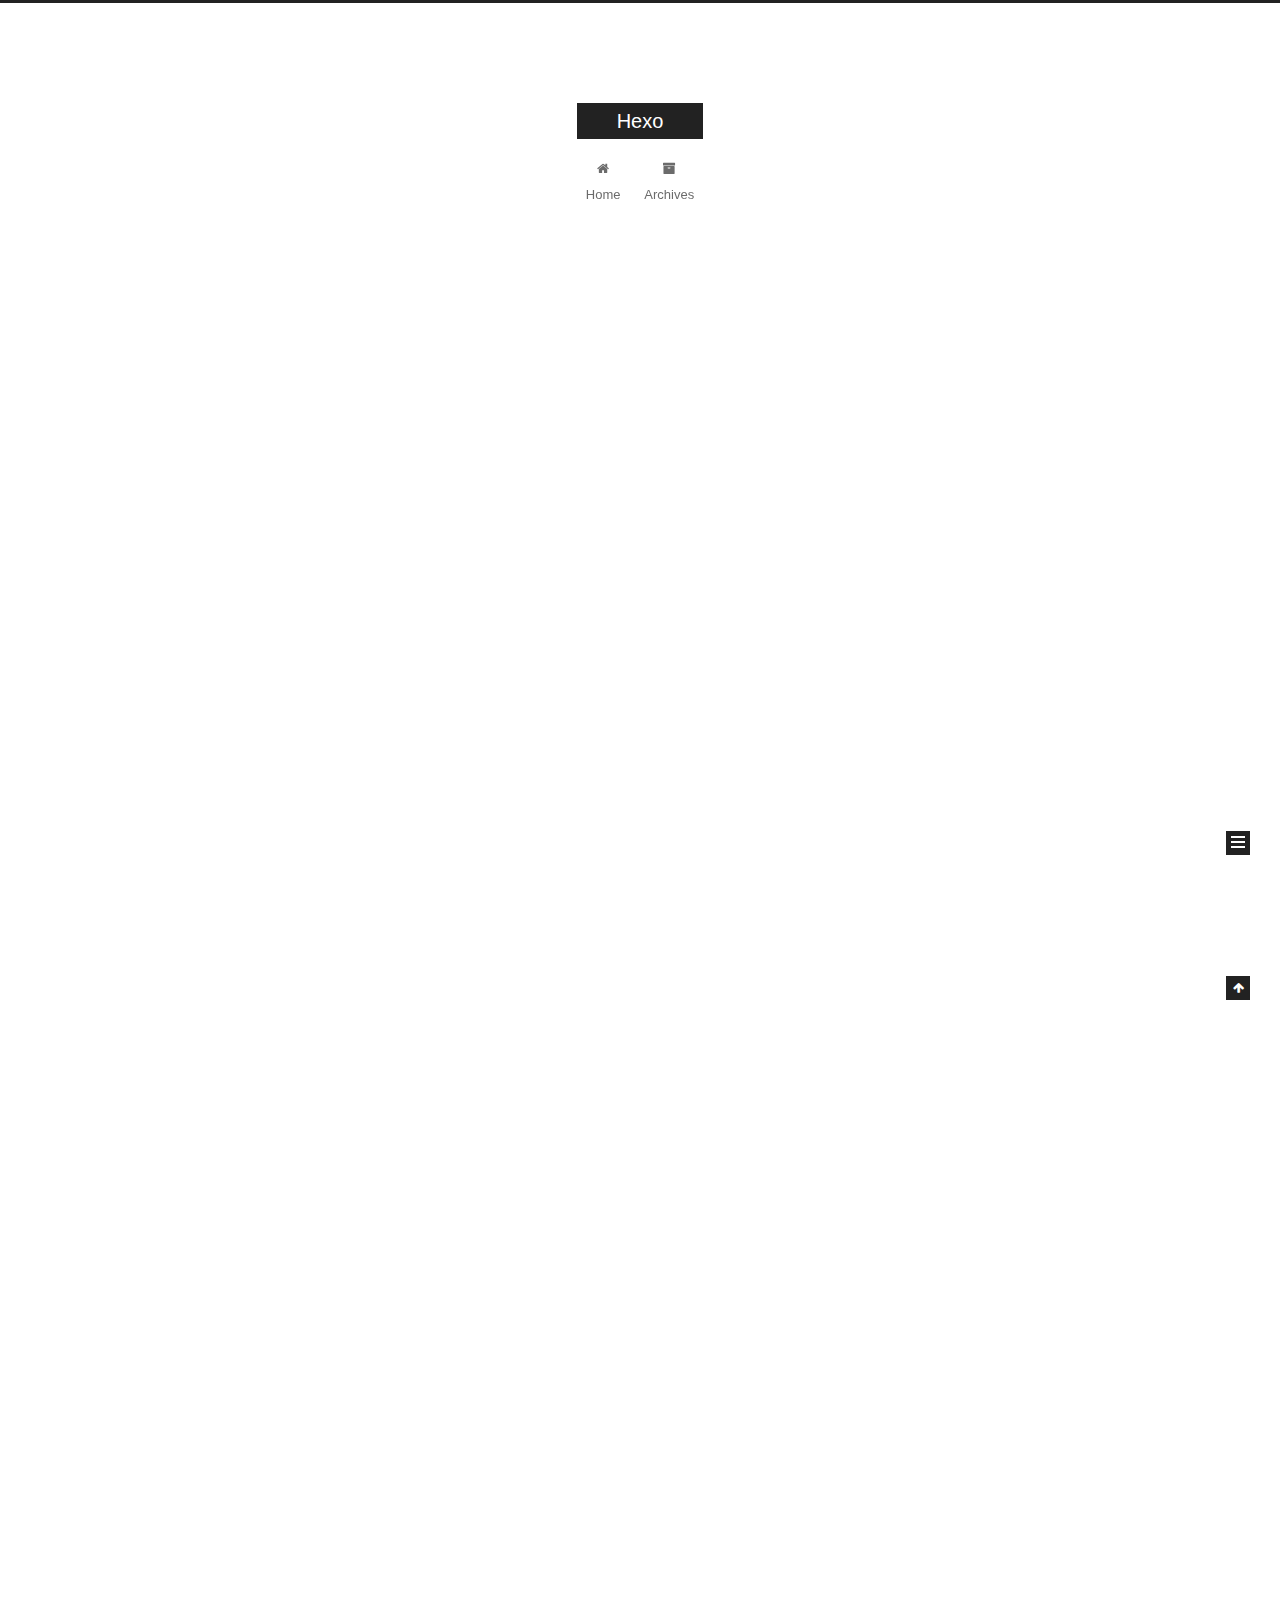
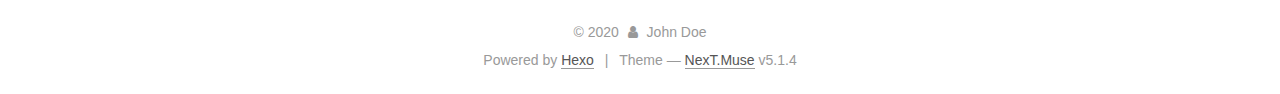
<file: index.html>
<!DOCTYPE html>



  


<html class="theme-next muse use-motion" lang="en">
<head>
  <meta charset="UTF-8"/>
<meta http-equiv="X-UA-Compatible" content="IE=edge" />
<meta name="viewport" content="width=device-width, initial-scale=1, maximum-scale=1"/>
<meta name="theme-color" content="#222">









<meta http-equiv="Cache-Control" content="no-transform" />
<meta http-equiv="Cache-Control" content="no-siteapp" />
















  
  
  <link href="/lib/fancybox/source/jquery.fancybox.css?v=2.1.5" rel="stylesheet" type="text/css" />







<link href="/lib/font-awesome/css/font-awesome.min.css?v=4.6.2" rel="stylesheet" type="text/css" />

<link href="/css/main.css?v=5.1.4" rel="stylesheet" type="text/css" />


  <link rel="apple-touch-icon" sizes="180x180" href="/images/apple-touch-icon-next.png?v=5.1.4">


  <link rel="icon" type="image/png" sizes="32x32" href="/images/favicon-32x32-next.png?v=5.1.4">


  <link rel="icon" type="image/png" sizes="16x16" href="/images/favicon-16x16-next.png?v=5.1.4">


  <link rel="mask-icon" href="/images/logo.svg?v=5.1.4" color="#222">





  <meta name="keywords" content="Hexo, NexT" />










<meta property="og:type" content="website">
<meta property="og:title" content="Hexo">
<meta property="og:url" content="http://yoursite.com/index.html">
<meta property="og:site_name" content="Hexo">
<meta property="og:locale" content="en_US">
<meta property="article:author" content="John Doe">
<meta name="twitter:card" content="summary">



<script type="text/javascript" id="hexo.configurations">
  var NexT = window.NexT || {};
  var CONFIG = {
    root: '/',
    scheme: 'Muse',
    version: '5.1.4',
    sidebar: {"position":"left","display":"post","offset":12,"b2t":false,"scrollpercent":false,"onmobile":false},
    fancybox: true,
    tabs: true,
    motion: {"enable":true,"async":false,"transition":{"post_block":"fadeIn","post_header":"slideDownIn","post_body":"slideDownIn","coll_header":"slideLeftIn","sidebar":"slideUpIn"}},
    duoshuo: {
      userId: '0',
      author: 'Author'
    },
    algolia: {
      applicationID: '',
      apiKey: '',
      indexName: '',
      hits: {"per_page":10},
      labels: {"input_placeholder":"Search for Posts","hits_empty":"We didn't find any results for the search: ${query}","hits_stats":"${hits} results found in ${time} ms"}
    }
  };
</script>



  <link rel="canonical" href="http://yoursite.com/"/>





  <title>Hexo</title>
  








<meta name="generator" content="Hexo 4.2.1"></head>

<body itemscope itemtype="http://schema.org/WebPage" lang="en">

  
  
    
  

  <div class="container sidebar-position-left 
  page-home">
    <div class="headband"></div>

    <header id="header" class="header" itemscope itemtype="http://schema.org/WPHeader">
      <div class="header-inner"><div class="site-brand-wrapper">
  <div class="site-meta ">
    

    <div class="custom-logo-site-title">
      <a href="/"  class="brand" rel="start">
        <span class="logo-line-before"><i></i></span>
        <span class="site-title">Hexo</span>
        <span class="logo-line-after"><i></i></span>
      </a>
    </div>
      
        <p class="site-subtitle"></p>
      
  </div>

  <div class="site-nav-toggle">
    <button>
      <span class="btn-bar"></span>
      <span class="btn-bar"></span>
      <span class="btn-bar"></span>
    </button>
  </div>
</div>

<nav class="site-nav">
  

  
    <ul id="menu" class="menu">
      
        
        <li class="menu-item menu-item-home">
          <a href="/%20" rel="section">
            
              <i class="menu-item-icon fa fa-fw fa-home"></i> <br />
            
            Home
          </a>
        </li>
      
        
        <li class="menu-item menu-item-archives">
          <a href="/archives/%20" rel="section">
            
              <i class="menu-item-icon fa fa-fw fa-archive"></i> <br />
            
            Archives
          </a>
        </li>
      

      
    </ul>
  

  
</nav>



 </div>
    </header>

    <main id="main" class="main">
      <div class="main-inner">
        <div class="content-wrap">
          <div id="content" class="content">
            
  <section id="posts" class="posts-expand">
    
      

  

  
  
  

  <article class="post post-type-normal" itemscope itemtype="http://schema.org/Article">
  
  
  
  <div class="post-block">
    <link itemprop="mainEntityOfPage" href="http://yoursite.com/2020/07/08/hello/">

    <span hidden itemprop="author" itemscope itemtype="http://schema.org/Person">
      <meta itemprop="name" content="John Doe">
      <meta itemprop="description" content="">
      <meta itemprop="image" content="/images/avatar.gif">
    </span>

    <span hidden itemprop="publisher" itemscope itemtype="http://schema.org/Organization">
      <meta itemprop="name" content="Hexo">
    </span>

    
      <header class="post-header">

        
        
          <h1 class="post-title" itemprop="name headline">
                
                <a class="post-title-link" href="/2020/07/08/hello/" itemprop="url">hello</a></h1>
        

        <div class="post-meta">
          <span class="post-time">
            
              <span class="post-meta-item-icon">
                <i class="fa fa-calendar-o"></i>
              </span>
              
                <span class="post-meta-item-text">Posted on</span>
              
              <time title="Post created" itemprop="dateCreated datePublished" datetime="2020-07-08T02:32:15+00:00">
                2020-07-08
              </time>
            

            

            
          </span>

          

          
            
          

          
          

          

          

          

        </div>
      </header>
    

    
    
    
    <div class="post-body" itemprop="articleBody">

      
      

      
        
          
            <p>今天也是开心的一天呢</p>

          
        
      
    </div>
    
    
    

    

    

    

    <footer class="post-footer">
      

      

      

      
      
        <div class="post-eof"></div>
      
    </footer>
  </div>
  
  
  
  </article>


    
      

  

  
  
  

  <article class="post post-type-normal" itemscope itemtype="http://schema.org/Article">
  
  
  
  <div class="post-block">
    <link itemprop="mainEntityOfPage" href="http://yoursite.com/1970/01/01/hello-world/">

    <span hidden itemprop="author" itemscope itemtype="http://schema.org/Person">
      <meta itemprop="name" content="John Doe">
      <meta itemprop="description" content="">
      <meta itemprop="image" content="/images/avatar.gif">
    </span>

    <span hidden itemprop="publisher" itemscope itemtype="http://schema.org/Organization">
      <meta itemprop="name" content="Hexo">
    </span>

    
      <header class="post-header">

        
        
          <h1 class="post-title" itemprop="name headline">
                
                <a class="post-title-link" href="/1970/01/01/hello-world/" itemprop="url">Hello World</a></h1>
        

        <div class="post-meta">
          <span class="post-time">
            
              <span class="post-meta-item-icon">
                <i class="fa fa-calendar-o"></i>
              </span>
              
                <span class="post-meta-item-text">Posted on</span>
              
              <time title="Post created" itemprop="dateCreated datePublished" datetime="1970-01-01T00:00:00+00:00">
                1970-01-01
              </time>
            

            

            
          </span>

          

          
            
          

          
          

          

          

          

        </div>
      </header>
    

    
    
    
    <div class="post-body" itemprop="articleBody">

      
      

      
        
          
            <p>Welcome to <a href="https://hexo.io/" target="_blank" rel="noopener">Hexo</a>! This is your very first post. Check <a href="https://hexo.io/docs/" target="_blank" rel="noopener">documentation</a> for more info. If you get any problems when using Hexo, you can find the answer in <a href="https://hexo.io/docs/troubleshooting.html" target="_blank" rel="noopener">troubleshooting</a> or you can ask me on <a href="https://github.com/hexojs/hexo/issues" target="_blank" rel="noopener">GitHub</a>.</p>
<h2 id="Quick-Start"><a href="#Quick-Start" class="headerlink" title="Quick Start"></a>Quick Start</h2><h3 id="Create-a-new-post"><a href="#Create-a-new-post" class="headerlink" title="Create a new post"></a>Create a new post</h3><figure class="highlight bash"><table><tr><td class="gutter"><pre><span class="line">1</span><br></pre></td><td class="code"><pre><span class="line">$ hexo new <span class="string">"My New Post"</span></span><br></pre></td></tr></table></figure>

<p>More info: <a href="https://hexo.io/docs/writing.html" target="_blank" rel="noopener">Writing</a></p>
<h3 id="Run-server"><a href="#Run-server" class="headerlink" title="Run server"></a>Run server</h3><figure class="highlight bash"><table><tr><td class="gutter"><pre><span class="line">1</span><br></pre></td><td class="code"><pre><span class="line">$ hexo server</span><br></pre></td></tr></table></figure>

<p>More info: <a href="https://hexo.io/docs/server.html" target="_blank" rel="noopener">Server</a></p>
<h3 id="Generate-static-files"><a href="#Generate-static-files" class="headerlink" title="Generate static files"></a>Generate static files</h3><figure class="highlight bash"><table><tr><td class="gutter"><pre><span class="line">1</span><br></pre></td><td class="code"><pre><span class="line">$ hexo generate</span><br></pre></td></tr></table></figure>

<p>More info: <a href="https://hexo.io/docs/generating.html" target="_blank" rel="noopener">Generating</a></p>
<h3 id="Deploy-to-remote-sites"><a href="#Deploy-to-remote-sites" class="headerlink" title="Deploy to remote sites"></a>Deploy to remote sites</h3><figure class="highlight bash"><table><tr><td class="gutter"><pre><span class="line">1</span><br></pre></td><td class="code"><pre><span class="line">$ hexo deploy</span><br></pre></td></tr></table></figure>

<p>More info: <a href="https://hexo.io/docs/one-command-deployment.html" target="_blank" rel="noopener">Deployment</a></p>

          
        
      
    </div>
    
    
    

    

    

    

    <footer class="post-footer">
      

      

      

      
      
        <div class="post-eof"></div>
      
    </footer>
  </div>
  
  
  
  </article>


    
  </section>

  


          </div>
          


          

        </div>
        
          
  
  <div class="sidebar-toggle">
    <div class="sidebar-toggle-line-wrap">
      <span class="sidebar-toggle-line sidebar-toggle-line-first"></span>
      <span class="sidebar-toggle-line sidebar-toggle-line-middle"></span>
      <span class="sidebar-toggle-line sidebar-toggle-line-last"></span>
    </div>
  </div>

  <aside id="sidebar" class="sidebar">
    
    <div class="sidebar-inner">

      

      

      <section class="site-overview-wrap sidebar-panel sidebar-panel-active">
        <div class="site-overview">
          <div class="site-author motion-element" itemprop="author" itemscope itemtype="http://schema.org/Person">
            
              <p class="site-author-name" itemprop="name">John Doe</p>
              <p class="site-description motion-element" itemprop="description"></p>
          </div>

          <nav class="site-state motion-element">

            
              <div class="site-state-item site-state-posts">
              
                <a href="/archives/%20%7C%7C%20archive">
              
                  <span class="site-state-item-count">2</span>
                  <span class="site-state-item-name">posts</span>
                </a>
              </div>
            

            

            

          </nav>

          

          

          
          

          
          

          

        </div>
      </section>

      

      

    </div>
  </aside>


        
      </div>
    </main>

    <footer id="footer" class="footer">
      <div class="footer-inner">
        <div class="copyright">&copy; <span itemprop="copyrightYear">2020</span>
  <span class="with-love">
    <i class="fa fa-user"></i>
  </span>
  <span class="author" itemprop="copyrightHolder">John Doe</span>

  
</div>


  <div class="powered-by">Powered by <a class="theme-link" target="_blank" href="https://hexo.io">Hexo</a></div>



  <span class="post-meta-divider">|</span>



  <div class="theme-info">Theme &mdash; <a class="theme-link" target="_blank" href="https://github.com/iissnan/hexo-theme-next">NexT.Muse</a> v5.1.4</div>




        







        
      </div>
    </footer>

    
      <div class="back-to-top">
        <i class="fa fa-arrow-up"></i>
        
      </div>
    

    

  </div>

  

<script type="text/javascript">
  if (Object.prototype.toString.call(window.Promise) !== '[object Function]') {
    window.Promise = null;
  }
</script>









  












  
  
    <script type="text/javascript" src="/lib/jquery/index.js?v=2.1.3"></script>
  

  
  
    <script type="text/javascript" src="/lib/fastclick/lib/fastclick.min.js?v=1.0.6"></script>
  

  
  
    <script type="text/javascript" src="/lib/jquery_lazyload/jquery.lazyload.js?v=1.9.7"></script>
  

  
  
    <script type="text/javascript" src="/lib/velocity/velocity.min.js?v=1.2.1"></script>
  

  
  
    <script type="text/javascript" src="/lib/velocity/velocity.ui.min.js?v=1.2.1"></script>
  

  
  
    <script type="text/javascript" src="/lib/fancybox/source/jquery.fancybox.pack.js?v=2.1.5"></script>
  


  


  <script type="text/javascript" src="/js/src/utils.js?v=5.1.4"></script>

  <script type="text/javascript" src="/js/src/motion.js?v=5.1.4"></script>



  
  

  

  


  <script type="text/javascript" src="/js/src/bootstrap.js?v=5.1.4"></script>



  


  




	





  





  












  





  

  

  

  
  

  

  

  

</body>
</html>
</file>
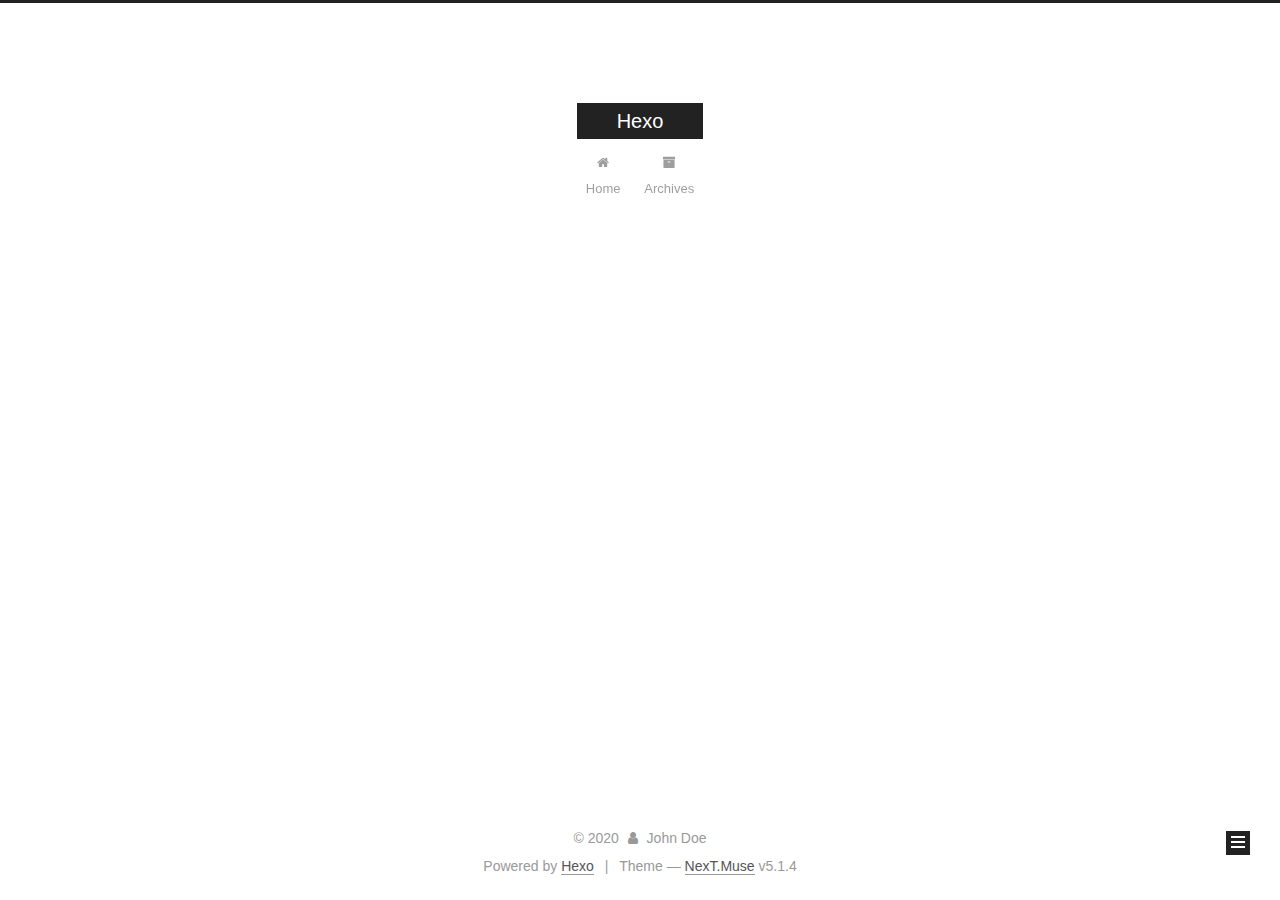
<file: archives/index.html>
<!DOCTYPE html>



  


<html class="theme-next muse use-motion" lang="en">
<head>
  <meta charset="UTF-8"/>
<meta http-equiv="X-UA-Compatible" content="IE=edge" />
<meta name="viewport" content="width=device-width, initial-scale=1, maximum-scale=1"/>
<meta name="theme-color" content="#222">









<meta http-equiv="Cache-Control" content="no-transform" />
<meta http-equiv="Cache-Control" content="no-siteapp" />
















  
  
  <link href="/lib/fancybox/source/jquery.fancybox.css?v=2.1.5" rel="stylesheet" type="text/css" />







<link href="/lib/font-awesome/css/font-awesome.min.css?v=4.6.2" rel="stylesheet" type="text/css" />

<link href="/css/main.css?v=5.1.4" rel="stylesheet" type="text/css" />


  <link rel="apple-touch-icon" sizes="180x180" href="/images/apple-touch-icon-next.png?v=5.1.4">


  <link rel="icon" type="image/png" sizes="32x32" href="/images/favicon-32x32-next.png?v=5.1.4">


  <link rel="icon" type="image/png" sizes="16x16" href="/images/favicon-16x16-next.png?v=5.1.4">


  <link rel="mask-icon" href="/images/logo.svg?v=5.1.4" color="#222">





  <meta name="keywords" content="Hexo, NexT" />










<meta property="og:type" content="website">
<meta property="og:title" content="Hexo">
<meta property="og:url" content="http://yoursite.com/archives/index.html">
<meta property="og:site_name" content="Hexo">
<meta property="og:locale" content="en_US">
<meta property="article:author" content="John Doe">
<meta name="twitter:card" content="summary">



<script type="text/javascript" id="hexo.configurations">
  var NexT = window.NexT || {};
  var CONFIG = {
    root: '/',
    scheme: 'Muse',
    version: '5.1.4',
    sidebar: {"position":"left","display":"post","offset":12,"b2t":false,"scrollpercent":false,"onmobile":false},
    fancybox: true,
    tabs: true,
    motion: {"enable":true,"async":false,"transition":{"post_block":"fadeIn","post_header":"slideDownIn","post_body":"slideDownIn","coll_header":"slideLeftIn","sidebar":"slideUpIn"}},
    duoshuo: {
      userId: '0',
      author: 'Author'
    },
    algolia: {
      applicationID: '',
      apiKey: '',
      indexName: '',
      hits: {"per_page":10},
      labels: {"input_placeholder":"Search for Posts","hits_empty":"We didn't find any results for the search: ${query}","hits_stats":"${hits} results found in ${time} ms"}
    }
  };
</script>



  <link rel="canonical" href="http://yoursite.com/archives/"/>





  <title>Archive | Hexo</title>
  








<meta name="generator" content="Hexo 4.2.1"></head>

<body itemscope itemtype="http://schema.org/WebPage" lang="en">

  
  
    
  

  <div class="container sidebar-position-left page-archive">
    <div class="headband"></div>

    <header id="header" class="header" itemscope itemtype="http://schema.org/WPHeader">
      <div class="header-inner"><div class="site-brand-wrapper">
  <div class="site-meta ">
    

    <div class="custom-logo-site-title">
      <a href="/"  class="brand" rel="start">
        <span class="logo-line-before"><i></i></span>
        <span class="site-title">Hexo</span>
        <span class="logo-line-after"><i></i></span>
      </a>
    </div>
      
        <p class="site-subtitle"></p>
      
  </div>

  <div class="site-nav-toggle">
    <button>
      <span class="btn-bar"></span>
      <span class="btn-bar"></span>
      <span class="btn-bar"></span>
    </button>
  </div>
</div>

<nav class="site-nav">
  

  
    <ul id="menu" class="menu">
      
        
        <li class="menu-item menu-item-home">
          <a href="/%20" rel="section">
            
              <i class="menu-item-icon fa fa-fw fa-home"></i> <br />
            
            Home
          </a>
        </li>
      
        
        <li class="menu-item menu-item-archives">
          <a href="/archives/%20" rel="section">
            
              <i class="menu-item-icon fa fa-fw fa-archive"></i> <br />
            
            Archives
          </a>
        </li>
      

      
    </ul>
  

  
</nav>



 </div>
    </header>

    <main id="main" class="main">
      <div class="main-inner">
        <div class="content-wrap">
          <div id="content" class="content">
            

  
  
  
  <div class="post-block archive">
    <div id="posts" class="posts-collapse">
      <span class="archive-move-on"></span>

      <span class="archive-page-counter">
        
        
        
          
        
        Um..! 1 post. Keep on posting.
      </span>

      

        
        
        

        
          
          <div class="collection-title">
            <h1 class="archive-year" id="archive-year-1970">1970</h1>
          </div>
        
        

        

  <article class="post post-type-normal" itemscope itemtype="http://schema.org/Article">
    <header class="post-header">

      <h2 class="post-title">
        
            <a class="post-title-link" href="/1970/01/01/hello-world/" itemprop="url">
              
                <span itemprop="name">Hello World</span>
              
            </a>
        
      </h2>

      <div class="post-meta">
        <time class="post-time" itemprop="dateCreated"
              datetime="1970-01-01T00:00:00+00:00"
              content="1970-01-01" >
          01-01
        </time>
      </div>

    </header>
  </article>



      

    </div>
  </div>
  
  
  

  



          </div>
          


          

        </div>
        
          
  
  <div class="sidebar-toggle">
    <div class="sidebar-toggle-line-wrap">
      <span class="sidebar-toggle-line sidebar-toggle-line-first"></span>
      <span class="sidebar-toggle-line sidebar-toggle-line-middle"></span>
      <span class="sidebar-toggle-line sidebar-toggle-line-last"></span>
    </div>
  </div>

  <aside id="sidebar" class="sidebar">
    
    <div class="sidebar-inner">

      

      

      <section class="site-overview-wrap sidebar-panel sidebar-panel-active">
        <div class="site-overview">
          <div class="site-author motion-element" itemprop="author" itemscope itemtype="http://schema.org/Person">
            
              <p class="site-author-name" itemprop="name">John Doe</p>
              <p class="site-description motion-element" itemprop="description"></p>
          </div>

          <nav class="site-state motion-element">

            
              <div class="site-state-item site-state-posts">
              
                <a href="/archives/%20%7C%7C%20archive">
              
                  <span class="site-state-item-count">1</span>
                  <span class="site-state-item-name">posts</span>
                </a>
              </div>
            

            

            

          </nav>

          

          

          
          

          
          

          

        </div>
      </section>

      

      

    </div>
  </aside>


        
      </div>
    </main>

    <footer id="footer" class="footer">
      <div class="footer-inner">
        <div class="copyright">&copy; <span itemprop="copyrightYear">2020</span>
  <span class="with-love">
    <i class="fa fa-user"></i>
  </span>
  <span class="author" itemprop="copyrightHolder">John Doe</span>

  
</div>


  <div class="powered-by">Powered by <a class="theme-link" target="_blank" href="https://hexo.io">Hexo</a></div>



  <span class="post-meta-divider">|</span>



  <div class="theme-info">Theme &mdash; <a class="theme-link" target="_blank" href="https://github.com/iissnan/hexo-theme-next">NexT.Muse</a> v5.1.4</div>




        







        
      </div>
    </footer>

    
      <div class="back-to-top">
        <i class="fa fa-arrow-up"></i>
        
      </div>
    

    

  </div>

  

<script type="text/javascript">
  if (Object.prototype.toString.call(window.Promise) !== '[object Function]') {
    window.Promise = null;
  }
</script>









  












  
  
    <script type="text/javascript" src="/lib/jquery/index.js?v=2.1.3"></script>
  

  
  
    <script type="text/javascript" src="/lib/fastclick/lib/fastclick.min.js?v=1.0.6"></script>
  

  
  
    <script type="text/javascript" src="/lib/jquery_lazyload/jquery.lazyload.js?v=1.9.7"></script>
  

  
  
    <script type="text/javascript" src="/lib/velocity/velocity.min.js?v=1.2.1"></script>
  

  
  
    <script type="text/javascript" src="/lib/velocity/velocity.ui.min.js?v=1.2.1"></script>
  

  
  
    <script type="text/javascript" src="/lib/fancybox/source/jquery.fancybox.pack.js?v=2.1.5"></script>
  


  


  <script type="text/javascript" src="/js/src/utils.js?v=5.1.4"></script>

  <script type="text/javascript" src="/js/src/motion.js?v=5.1.4"></script>



  
  

  

  


  <script type="text/javascript" src="/js/src/bootstrap.js?v=5.1.4"></script>



  


  




	





  





  












  





  

  

  

  
  

  

  

  

</body>
</html>
</file>
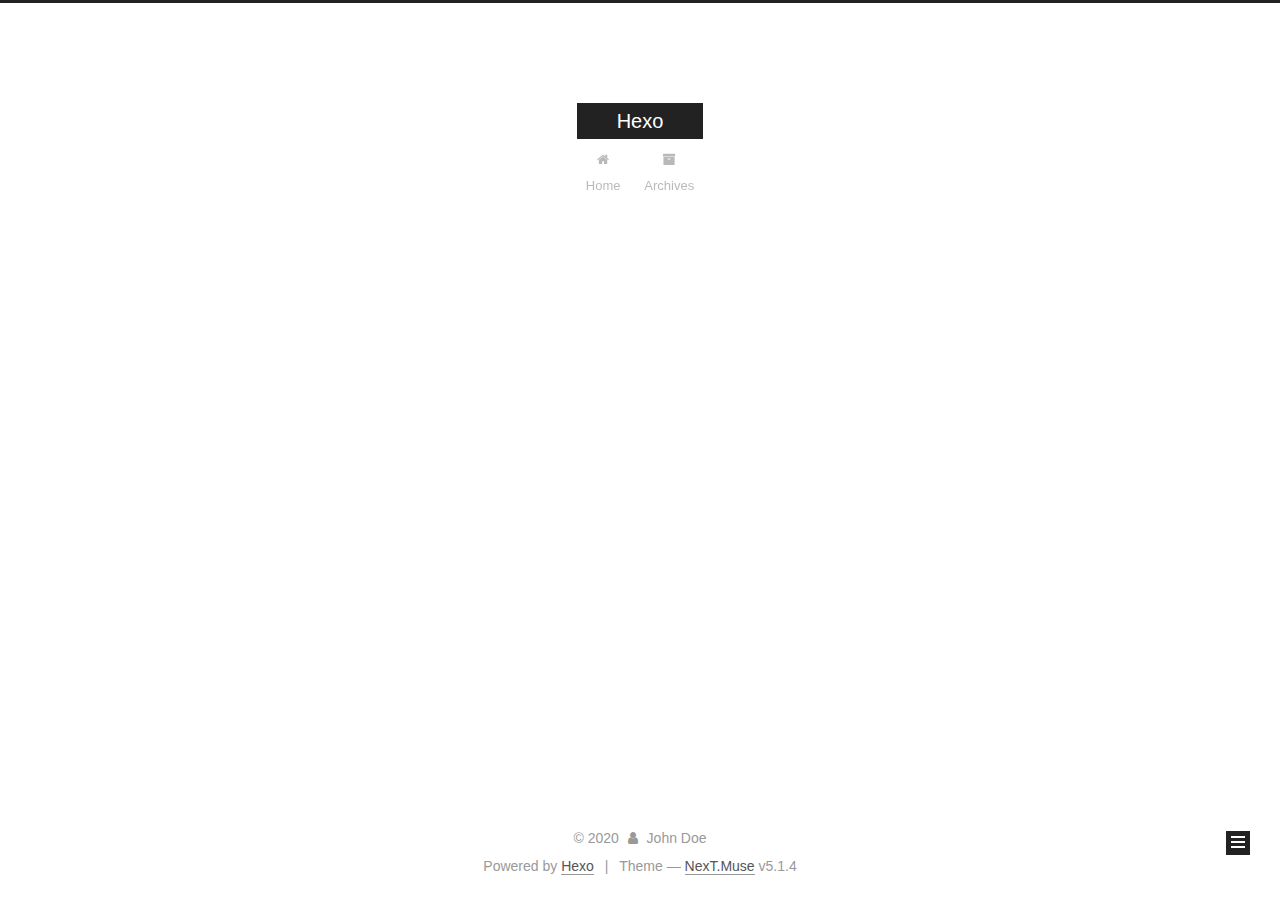
<file: archives/1970/index.html>
<!DOCTYPE html>



  


<html class="theme-next muse use-motion" lang="en">
<head>
  <meta charset="UTF-8"/>
<meta http-equiv="X-UA-Compatible" content="IE=edge" />
<meta name="viewport" content="width=device-width, initial-scale=1, maximum-scale=1"/>
<meta name="theme-color" content="#222">









<meta http-equiv="Cache-Control" content="no-transform" />
<meta http-equiv="Cache-Control" content="no-siteapp" />
















  
  
  <link href="/lib/fancybox/source/jquery.fancybox.css?v=2.1.5" rel="stylesheet" type="text/css" />







<link href="/lib/font-awesome/css/font-awesome.min.css?v=4.6.2" rel="stylesheet" type="text/css" />

<link href="/css/main.css?v=5.1.4" rel="stylesheet" type="text/css" />


  <link rel="apple-touch-icon" sizes="180x180" href="/images/apple-touch-icon-next.png?v=5.1.4">


  <link rel="icon" type="image/png" sizes="32x32" href="/images/favicon-32x32-next.png?v=5.1.4">


  <link rel="icon" type="image/png" sizes="16x16" href="/images/favicon-16x16-next.png?v=5.1.4">


  <link rel="mask-icon" href="/images/logo.svg?v=5.1.4" color="#222">





  <meta name="keywords" content="Hexo, NexT" />










<meta property="og:type" content="website">
<meta property="og:title" content="Hexo">
<meta property="og:url" content="http://yoursite.com/archives/1970/index.html">
<meta property="og:site_name" content="Hexo">
<meta property="og:locale" content="en_US">
<meta property="article:author" content="John Doe">
<meta name="twitter:card" content="summary">



<script type="text/javascript" id="hexo.configurations">
  var NexT = window.NexT || {};
  var CONFIG = {
    root: '/',
    scheme: 'Muse',
    version: '5.1.4',
    sidebar: {"position":"left","display":"post","offset":12,"b2t":false,"scrollpercent":false,"onmobile":false},
    fancybox: true,
    tabs: true,
    motion: {"enable":true,"async":false,"transition":{"post_block":"fadeIn","post_header":"slideDownIn","post_body":"slideDownIn","coll_header":"slideLeftIn","sidebar":"slideUpIn"}},
    duoshuo: {
      userId: '0',
      author: 'Author'
    },
    algolia: {
      applicationID: '',
      apiKey: '',
      indexName: '',
      hits: {"per_page":10},
      labels: {"input_placeholder":"Search for Posts","hits_empty":"We didn't find any results for the search: ${query}","hits_stats":"${hits} results found in ${time} ms"}
    }
  };
</script>



  <link rel="canonical" href="http://yoursite.com/archives/1970/"/>





  <title>Archive | Hexo</title>
  








<meta name="generator" content="Hexo 4.2.1"></head>

<body itemscope itemtype="http://schema.org/WebPage" lang="en">

  
  
    
  

  <div class="container sidebar-position-left page-archive">
    <div class="headband"></div>

    <header id="header" class="header" itemscope itemtype="http://schema.org/WPHeader">
      <div class="header-inner"><div class="site-brand-wrapper">
  <div class="site-meta ">
    

    <div class="custom-logo-site-title">
      <a href="/"  class="brand" rel="start">
        <span class="logo-line-before"><i></i></span>
        <span class="site-title">Hexo</span>
        <span class="logo-line-after"><i></i></span>
      </a>
    </div>
      
        <p class="site-subtitle"></p>
      
  </div>

  <div class="site-nav-toggle">
    <button>
      <span class="btn-bar"></span>
      <span class="btn-bar"></span>
      <span class="btn-bar"></span>
    </button>
  </div>
</div>

<nav class="site-nav">
  

  
    <ul id="menu" class="menu">
      
        
        <li class="menu-item menu-item-home">
          <a href="/%20" rel="section">
            
              <i class="menu-item-icon fa fa-fw fa-home"></i> <br />
            
            Home
          </a>
        </li>
      
        
        <li class="menu-item menu-item-archives">
          <a href="/archives/%20" rel="section">
            
              <i class="menu-item-icon fa fa-fw fa-archive"></i> <br />
            
            Archives
          </a>
        </li>
      

      
    </ul>
  

  
</nav>



 </div>
    </header>

    <main id="main" class="main">
      <div class="main-inner">
        <div class="content-wrap">
          <div id="content" class="content">
            

  
  
  
  <div class="post-block archive">
    <div id="posts" class="posts-collapse">
      <span class="archive-move-on"></span>

      <span class="archive-page-counter">
        
        
        
          
        
        Um..! 2 posts in total. Keep on posting.
      </span>

      

        
        
        

        
          
          <div class="collection-title">
            <h1 class="archive-year" id="archive-year-1970">1970</h1>
          </div>
        
        

        

  <article class="post post-type-normal" itemscope itemtype="http://schema.org/Article">
    <header class="post-header">

      <h2 class="post-title">
        
            <a class="post-title-link" href="/1970/01/01/hello-world/" itemprop="url">
              
                <span itemprop="name">Hello World</span>
              
            </a>
        
      </h2>

      <div class="post-meta">
        <time class="post-time" itemprop="dateCreated"
              datetime="1970-01-01T00:00:00+00:00"
              content="1970-01-01" >
          01-01
        </time>
      </div>

    </header>
  </article>



      

    </div>
  </div>
  
  
  

  



          </div>
          


          

        </div>
        
          
  
  <div class="sidebar-toggle">
    <div class="sidebar-toggle-line-wrap">
      <span class="sidebar-toggle-line sidebar-toggle-line-first"></span>
      <span class="sidebar-toggle-line sidebar-toggle-line-middle"></span>
      <span class="sidebar-toggle-line sidebar-toggle-line-last"></span>
    </div>
  </div>

  <aside id="sidebar" class="sidebar">
    
    <div class="sidebar-inner">

      

      

      <section class="site-overview-wrap sidebar-panel sidebar-panel-active">
        <div class="site-overview">
          <div class="site-author motion-element" itemprop="author" itemscope itemtype="http://schema.org/Person">
            
              <p class="site-author-name" itemprop="name">John Doe</p>
              <p class="site-description motion-element" itemprop="description"></p>
          </div>

          <nav class="site-state motion-element">

            
              <div class="site-state-item site-state-posts">
              
                <a href="/archives/%20%7C%7C%20archive">
              
                  <span class="site-state-item-count">2</span>
                  <span class="site-state-item-name">posts</span>
                </a>
              </div>
            

            

            

          </nav>

          

          

          
          

          
          

          

        </div>
      </section>

      

      

    </div>
  </aside>


        
      </div>
    </main>

    <footer id="footer" class="footer">
      <div class="footer-inner">
        <div class="copyright">&copy; <span itemprop="copyrightYear">2020</span>
  <span class="with-love">
    <i class="fa fa-user"></i>
  </span>
  <span class="author" itemprop="copyrightHolder">John Doe</span>

  
</div>


  <div class="powered-by">Powered by <a class="theme-link" target="_blank" href="https://hexo.io">Hexo</a></div>



  <span class="post-meta-divider">|</span>



  <div class="theme-info">Theme &mdash; <a class="theme-link" target="_blank" href="https://github.com/iissnan/hexo-theme-next">NexT.Muse</a> v5.1.4</div>




        







        
      </div>
    </footer>

    
      <div class="back-to-top">
        <i class="fa fa-arrow-up"></i>
        
      </div>
    

    

  </div>

  

<script type="text/javascript">
  if (Object.prototype.toString.call(window.Promise) !== '[object Function]') {
    window.Promise = null;
  }
</script>









  












  
  
    <script type="text/javascript" src="/lib/jquery/index.js?v=2.1.3"></script>
  

  
  
    <script type="text/javascript" src="/lib/fastclick/lib/fastclick.min.js?v=1.0.6"></script>
  

  
  
    <script type="text/javascript" src="/lib/jquery_lazyload/jquery.lazyload.js?v=1.9.7"></script>
  

  
  
    <script type="text/javascript" src="/lib/velocity/velocity.min.js?v=1.2.1"></script>
  

  
  
    <script type="text/javascript" src="/lib/velocity/velocity.ui.min.js?v=1.2.1"></script>
  

  
  
    <script type="text/javascript" src="/lib/fancybox/source/jquery.fancybox.pack.js?v=2.1.5"></script>
  


  


  <script type="text/javascript" src="/js/src/utils.js?v=5.1.4"></script>

  <script type="text/javascript" src="/js/src/motion.js?v=5.1.4"></script>



  
  

  

  


  <script type="text/javascript" src="/js/src/bootstrap.js?v=5.1.4"></script>



  


  




	





  





  












  





  

  

  

  
  

  

  

  

</body>
</html>
</file>
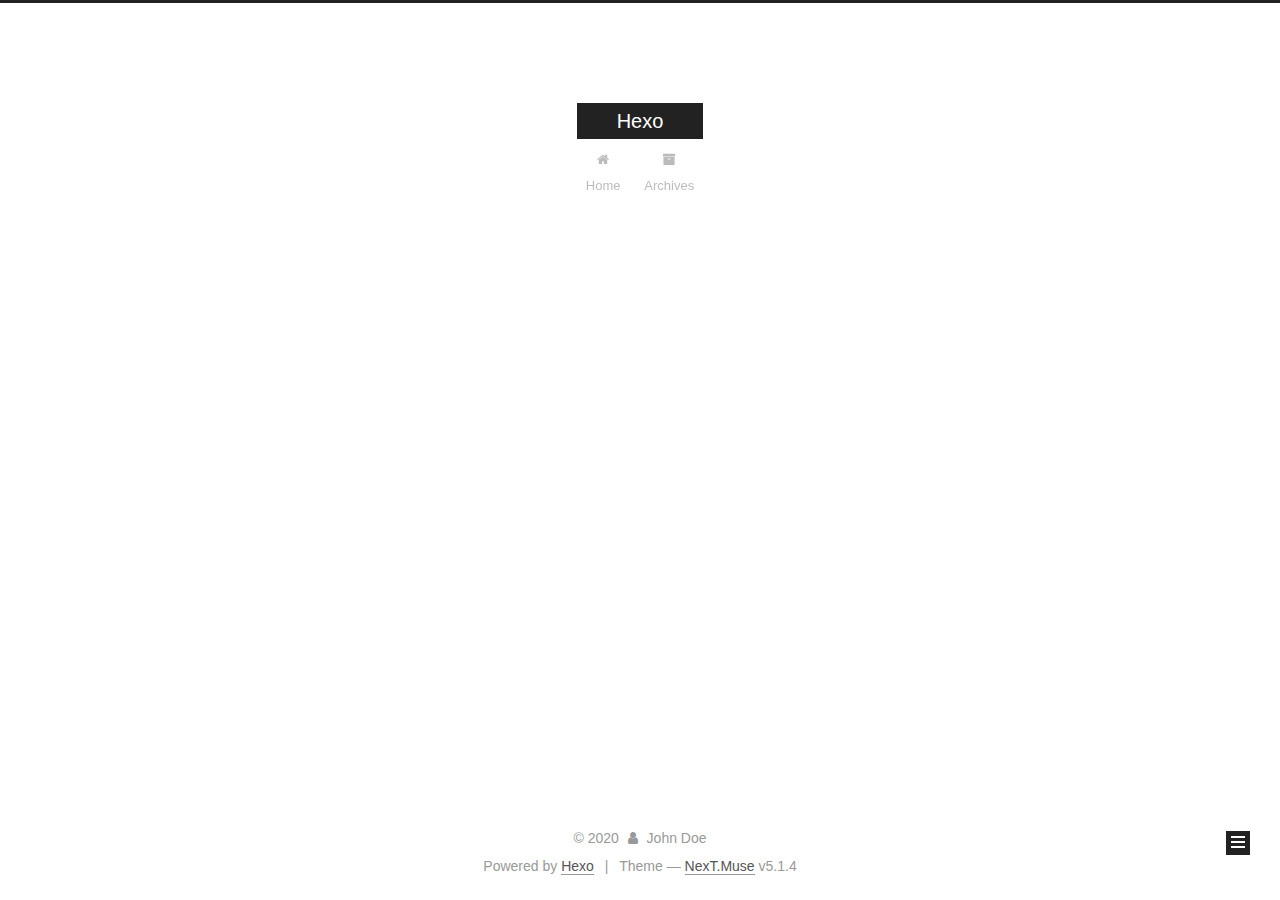
<file: archives/2020/index.html>
<!DOCTYPE html>



  


<html class="theme-next muse use-motion" lang="en">
<head>
  <meta charset="UTF-8"/>
<meta http-equiv="X-UA-Compatible" content="IE=edge" />
<meta name="viewport" content="width=device-width, initial-scale=1, maximum-scale=1"/>
<meta name="theme-color" content="#222">









<meta http-equiv="Cache-Control" content="no-transform" />
<meta http-equiv="Cache-Control" content="no-siteapp" />
















  
  
  <link href="/lib/fancybox/source/jquery.fancybox.css?v=2.1.5" rel="stylesheet" type="text/css" />







<link href="/lib/font-awesome/css/font-awesome.min.css?v=4.6.2" rel="stylesheet" type="text/css" />

<link href="/css/main.css?v=5.1.4" rel="stylesheet" type="text/css" />


  <link rel="apple-touch-icon" sizes="180x180" href="/images/apple-touch-icon-next.png?v=5.1.4">


  <link rel="icon" type="image/png" sizes="32x32" href="/images/favicon-32x32-next.png?v=5.1.4">


  <link rel="icon" type="image/png" sizes="16x16" href="/images/favicon-16x16-next.png?v=5.1.4">


  <link rel="mask-icon" href="/images/logo.svg?v=5.1.4" color="#222">





  <meta name="keywords" content="Hexo, NexT" />










<meta property="og:type" content="website">
<meta property="og:title" content="Hexo">
<meta property="og:url" content="http://yoursite.com/archives/2020/index.html">
<meta property="og:site_name" content="Hexo">
<meta property="og:locale" content="en_US">
<meta property="article:author" content="John Doe">
<meta name="twitter:card" content="summary">



<script type="text/javascript" id="hexo.configurations">
  var NexT = window.NexT || {};
  var CONFIG = {
    root: '/',
    scheme: 'Muse',
    version: '5.1.4',
    sidebar: {"position":"left","display":"post","offset":12,"b2t":false,"scrollpercent":false,"onmobile":false},
    fancybox: true,
    tabs: true,
    motion: {"enable":true,"async":false,"transition":{"post_block":"fadeIn","post_header":"slideDownIn","post_body":"slideDownIn","coll_header":"slideLeftIn","sidebar":"slideUpIn"}},
    duoshuo: {
      userId: '0',
      author: 'Author'
    },
    algolia: {
      applicationID: '',
      apiKey: '',
      indexName: '',
      hits: {"per_page":10},
      labels: {"input_placeholder":"Search for Posts","hits_empty":"We didn't find any results for the search: ${query}","hits_stats":"${hits} results found in ${time} ms"}
    }
  };
</script>



  <link rel="canonical" href="http://yoursite.com/archives/2020/"/>





  <title>Archive | Hexo</title>
  








<meta name="generator" content="Hexo 4.2.1"></head>

<body itemscope itemtype="http://schema.org/WebPage" lang="en">

  
  
    
  

  <div class="container sidebar-position-left page-archive">
    <div class="headband"></div>

    <header id="header" class="header" itemscope itemtype="http://schema.org/WPHeader">
      <div class="header-inner"><div class="site-brand-wrapper">
  <div class="site-meta ">
    

    <div class="custom-logo-site-title">
      <a href="/"  class="brand" rel="start">
        <span class="logo-line-before"><i></i></span>
        <span class="site-title">Hexo</span>
        <span class="logo-line-after"><i></i></span>
      </a>
    </div>
      
        <p class="site-subtitle"></p>
      
  </div>

  <div class="site-nav-toggle">
    <button>
      <span class="btn-bar"></span>
      <span class="btn-bar"></span>
      <span class="btn-bar"></span>
    </button>
  </div>
</div>

<nav class="site-nav">
  

  
    <ul id="menu" class="menu">
      
        
        <li class="menu-item menu-item-home">
          <a href="/%20" rel="section">
            
              <i class="menu-item-icon fa fa-fw fa-home"></i> <br />
            
            Home
          </a>
        </li>
      
        
        <li class="menu-item menu-item-archives">
          <a href="/archives/%20" rel="section">
            
              <i class="menu-item-icon fa fa-fw fa-archive"></i> <br />
            
            Archives
          </a>
        </li>
      

      
    </ul>
  

  
</nav>



 </div>
    </header>

    <main id="main" class="main">
      <div class="main-inner">
        <div class="content-wrap">
          <div id="content" class="content">
            

  
  
  
  <div class="post-block archive">
    <div id="posts" class="posts-collapse">
      <span class="archive-move-on"></span>

      <span class="archive-page-counter">
        
        
        
          
        
        Um..! 2 posts in total. Keep on posting.
      </span>

      

        
        
        

        
          
          <div class="collection-title">
            <h1 class="archive-year" id="archive-year-2020">2020</h1>
          </div>
        
        

        

  <article class="post post-type-normal" itemscope itemtype="http://schema.org/Article">
    <header class="post-header">

      <h2 class="post-title">
        
            <a class="post-title-link" href="/2020/07/08/hello/" itemprop="url">
              
                <span itemprop="name">hello</span>
              
            </a>
        
      </h2>

      <div class="post-meta">
        <time class="post-time" itemprop="dateCreated"
              datetime="2020-07-08T02:32:15+00:00"
              content="2020-07-08" >
          07-08
        </time>
      </div>

    </header>
  </article>



      

    </div>
  </div>
  
  
  

  



          </div>
          


          

        </div>
        
          
  
  <div class="sidebar-toggle">
    <div class="sidebar-toggle-line-wrap">
      <span class="sidebar-toggle-line sidebar-toggle-line-first"></span>
      <span class="sidebar-toggle-line sidebar-toggle-line-middle"></span>
      <span class="sidebar-toggle-line sidebar-toggle-line-last"></span>
    </div>
  </div>

  <aside id="sidebar" class="sidebar">
    
    <div class="sidebar-inner">

      

      

      <section class="site-overview-wrap sidebar-panel sidebar-panel-active">
        <div class="site-overview">
          <div class="site-author motion-element" itemprop="author" itemscope itemtype="http://schema.org/Person">
            
              <p class="site-author-name" itemprop="name">John Doe</p>
              <p class="site-description motion-element" itemprop="description"></p>
          </div>

          <nav class="site-state motion-element">

            
              <div class="site-state-item site-state-posts">
              
                <a href="/archives/%20%7C%7C%20archive">
              
                  <span class="site-state-item-count">2</span>
                  <span class="site-state-item-name">posts</span>
                </a>
              </div>
            

            

            

          </nav>

          

          

          
          

          
          

          

        </div>
      </section>

      

      

    </div>
  </aside>


        
      </div>
    </main>

    <footer id="footer" class="footer">
      <div class="footer-inner">
        <div class="copyright">&copy; <span itemprop="copyrightYear">2020</span>
  <span class="with-love">
    <i class="fa fa-user"></i>
  </span>
  <span class="author" itemprop="copyrightHolder">John Doe</span>

  
</div>


  <div class="powered-by">Powered by <a class="theme-link" target="_blank" href="https://hexo.io">Hexo</a></div>



  <span class="post-meta-divider">|</span>



  <div class="theme-info">Theme &mdash; <a class="theme-link" target="_blank" href="https://github.com/iissnan/hexo-theme-next">NexT.Muse</a> v5.1.4</div>




        







        
      </div>
    </footer>

    
      <div class="back-to-top">
        <i class="fa fa-arrow-up"></i>
        
      </div>
    

    

  </div>

  

<script type="text/javascript">
  if (Object.prototype.toString.call(window.Promise) !== '[object Function]') {
    window.Promise = null;
  }
</script>









  












  
  
    <script type="text/javascript" src="/lib/jquery/index.js?v=2.1.3"></script>
  

  
  
    <script type="text/javascript" src="/lib/fastclick/lib/fastclick.min.js?v=1.0.6"></script>
  

  
  
    <script type="text/javascript" src="/lib/jquery_lazyload/jquery.lazyload.js?v=1.9.7"></script>
  

  
  
    <script type="text/javascript" src="/lib/velocity/velocity.min.js?v=1.2.1"></script>
  

  
  
    <script type="text/javascript" src="/lib/velocity/velocity.ui.min.js?v=1.2.1"></script>
  

  
  
    <script type="text/javascript" src="/lib/fancybox/source/jquery.fancybox.pack.js?v=2.1.5"></script>
  


  


  <script type="text/javascript" src="/js/src/utils.js?v=5.1.4"></script>

  <script type="text/javascript" src="/js/src/motion.js?v=5.1.4"></script>



  
  

  

  


  <script type="text/javascript" src="/js/src/bootstrap.js?v=5.1.4"></script>



  


  




	





  





  












  





  

  

  

  
  

  

  

  

</body>
</html>
</file>
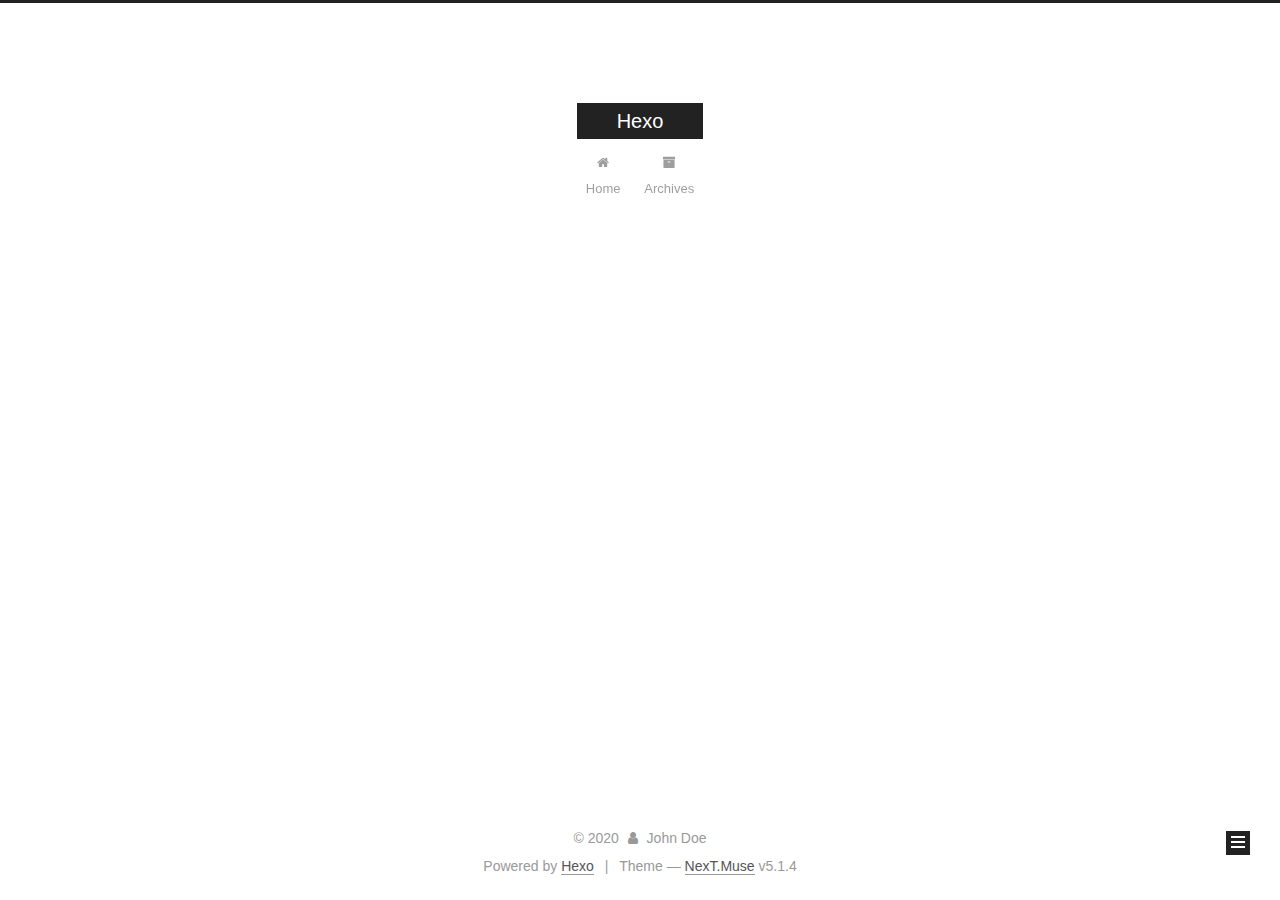
<file: archives/1970/01/index.html>
<!DOCTYPE html>



  


<html class="theme-next muse use-motion" lang="en">
<head>
  <meta charset="UTF-8"/>
<meta http-equiv="X-UA-Compatible" content="IE=edge" />
<meta name="viewport" content="width=device-width, initial-scale=1, maximum-scale=1"/>
<meta name="theme-color" content="#222">









<meta http-equiv="Cache-Control" content="no-transform" />
<meta http-equiv="Cache-Control" content="no-siteapp" />
















  
  
  <link href="/lib/fancybox/source/jquery.fancybox.css?v=2.1.5" rel="stylesheet" type="text/css" />







<link href="/lib/font-awesome/css/font-awesome.min.css?v=4.6.2" rel="stylesheet" type="text/css" />

<link href="/css/main.css?v=5.1.4" rel="stylesheet" type="text/css" />


  <link rel="apple-touch-icon" sizes="180x180" href="/images/apple-touch-icon-next.png?v=5.1.4">


  <link rel="icon" type="image/png" sizes="32x32" href="/images/favicon-32x32-next.png?v=5.1.4">


  <link rel="icon" type="image/png" sizes="16x16" href="/images/favicon-16x16-next.png?v=5.1.4">


  <link rel="mask-icon" href="/images/logo.svg?v=5.1.4" color="#222">





  <meta name="keywords" content="Hexo, NexT" />










<meta property="og:type" content="website">
<meta property="og:title" content="Hexo">
<meta property="og:url" content="http://yoursite.com/archives/1970/01/index.html">
<meta property="og:site_name" content="Hexo">
<meta property="og:locale" content="en_US">
<meta property="article:author" content="John Doe">
<meta name="twitter:card" content="summary">



<script type="text/javascript" id="hexo.configurations">
  var NexT = window.NexT || {};
  var CONFIG = {
    root: '/',
    scheme: 'Muse',
    version: '5.1.4',
    sidebar: {"position":"left","display":"post","offset":12,"b2t":false,"scrollpercent":false,"onmobile":false},
    fancybox: true,
    tabs: true,
    motion: {"enable":true,"async":false,"transition":{"post_block":"fadeIn","post_header":"slideDownIn","post_body":"slideDownIn","coll_header":"slideLeftIn","sidebar":"slideUpIn"}},
    duoshuo: {
      userId: '0',
      author: 'Author'
    },
    algolia: {
      applicationID: '',
      apiKey: '',
      indexName: '',
      hits: {"per_page":10},
      labels: {"input_placeholder":"Search for Posts","hits_empty":"We didn't find any results for the search: ${query}","hits_stats":"${hits} results found in ${time} ms"}
    }
  };
</script>



  <link rel="canonical" href="http://yoursite.com/archives/1970/01/"/>





  <title>Archive | Hexo</title>
  








<meta name="generator" content="Hexo 4.2.1"></head>

<body itemscope itemtype="http://schema.org/WebPage" lang="en">

  
  
    
  

  <div class="container sidebar-position-left page-archive">
    <div class="headband"></div>

    <header id="header" class="header" itemscope itemtype="http://schema.org/WPHeader">
      <div class="header-inner"><div class="site-brand-wrapper">
  <div class="site-meta ">
    

    <div class="custom-logo-site-title">
      <a href="/"  class="brand" rel="start">
        <span class="logo-line-before"><i></i></span>
        <span class="site-title">Hexo</span>
        <span class="logo-line-after"><i></i></span>
      </a>
    </div>
      
        <p class="site-subtitle"></p>
      
  </div>

  <div class="site-nav-toggle">
    <button>
      <span class="btn-bar"></span>
      <span class="btn-bar"></span>
      <span class="btn-bar"></span>
    </button>
  </div>
</div>

<nav class="site-nav">
  

  
    <ul id="menu" class="menu">
      
        
        <li class="menu-item menu-item-home">
          <a href="/%20" rel="section">
            
              <i class="menu-item-icon fa fa-fw fa-home"></i> <br />
            
            Home
          </a>
        </li>
      
        
        <li class="menu-item menu-item-archives">
          <a href="/archives/%20" rel="section">
            
              <i class="menu-item-icon fa fa-fw fa-archive"></i> <br />
            
            Archives
          </a>
        </li>
      

      
    </ul>
  

  
</nav>



 </div>
    </header>

    <main id="main" class="main">
      <div class="main-inner">
        <div class="content-wrap">
          <div id="content" class="content">
            

  
  
  
  <div class="post-block archive">
    <div id="posts" class="posts-collapse">
      <span class="archive-move-on"></span>

      <span class="archive-page-counter">
        
        
        
          
        
        Um..! 2 posts in total. Keep on posting.
      </span>

      

        
        
        

        
          
          <div class="collection-title">
            <h1 class="archive-year" id="archive-year-1970">1970</h1>
          </div>
        
        

        

  <article class="post post-type-normal" itemscope itemtype="http://schema.org/Article">
    <header class="post-header">

      <h2 class="post-title">
        
            <a class="post-title-link" href="/1970/01/01/hello-world/" itemprop="url">
              
                <span itemprop="name">Hello World</span>
              
            </a>
        
      </h2>

      <div class="post-meta">
        <time class="post-time" itemprop="dateCreated"
              datetime="1970-01-01T00:00:00+00:00"
              content="1970-01-01" >
          01-01
        </time>
      </div>

    </header>
  </article>



      

    </div>
  </div>
  
  
  

  



          </div>
          


          

        </div>
        
          
  
  <div class="sidebar-toggle">
    <div class="sidebar-toggle-line-wrap">
      <span class="sidebar-toggle-line sidebar-toggle-line-first"></span>
      <span class="sidebar-toggle-line sidebar-toggle-line-middle"></span>
      <span class="sidebar-toggle-line sidebar-toggle-line-last"></span>
    </div>
  </div>

  <aside id="sidebar" class="sidebar">
    
    <div class="sidebar-inner">

      

      

      <section class="site-overview-wrap sidebar-panel sidebar-panel-active">
        <div class="site-overview">
          <div class="site-author motion-element" itemprop="author" itemscope itemtype="http://schema.org/Person">
            
              <p class="site-author-name" itemprop="name">John Doe</p>
              <p class="site-description motion-element" itemprop="description"></p>
          </div>

          <nav class="site-state motion-element">

            
              <div class="site-state-item site-state-posts">
              
                <a href="/archives/%20%7C%7C%20archive">
              
                  <span class="site-state-item-count">2</span>
                  <span class="site-state-item-name">posts</span>
                </a>
              </div>
            

            

            

          </nav>

          

          

          
          

          
          

          

        </div>
      </section>

      

      

    </div>
  </aside>


        
      </div>
    </main>

    <footer id="footer" class="footer">
      <div class="footer-inner">
        <div class="copyright">&copy; <span itemprop="copyrightYear">2020</span>
  <span class="with-love">
    <i class="fa fa-user"></i>
  </span>
  <span class="author" itemprop="copyrightHolder">John Doe</span>

  
</div>


  <div class="powered-by">Powered by <a class="theme-link" target="_blank" href="https://hexo.io">Hexo</a></div>



  <span class="post-meta-divider">|</span>



  <div class="theme-info">Theme &mdash; <a class="theme-link" target="_blank" href="https://github.com/iissnan/hexo-theme-next">NexT.Muse</a> v5.1.4</div>




        







        
      </div>
    </footer>

    
      <div class="back-to-top">
        <i class="fa fa-arrow-up"></i>
        
      </div>
    

    

  </div>

  

<script type="text/javascript">
  if (Object.prototype.toString.call(window.Promise) !== '[object Function]') {
    window.Promise = null;
  }
</script>









  












  
  
    <script type="text/javascript" src="/lib/jquery/index.js?v=2.1.3"></script>
  

  
  
    <script type="text/javascript" src="/lib/fastclick/lib/fastclick.min.js?v=1.0.6"></script>
  

  
  
    <script type="text/javascript" src="/lib/jquery_lazyload/jquery.lazyload.js?v=1.9.7"></script>
  

  
  
    <script type="text/javascript" src="/lib/velocity/velocity.min.js?v=1.2.1"></script>
  

  
  
    <script type="text/javascript" src="/lib/velocity/velocity.ui.min.js?v=1.2.1"></script>
  

  
  
    <script type="text/javascript" src="/lib/fancybox/source/jquery.fancybox.pack.js?v=2.1.5"></script>
  


  


  <script type="text/javascript" src="/js/src/utils.js?v=5.1.4"></script>

  <script type="text/javascript" src="/js/src/motion.js?v=5.1.4"></script>



  
  

  

  


  <script type="text/javascript" src="/js/src/bootstrap.js?v=5.1.4"></script>



  


  




	





  





  












  





  

  

  

  
  

  

  

  

</body>
</html>
</file>
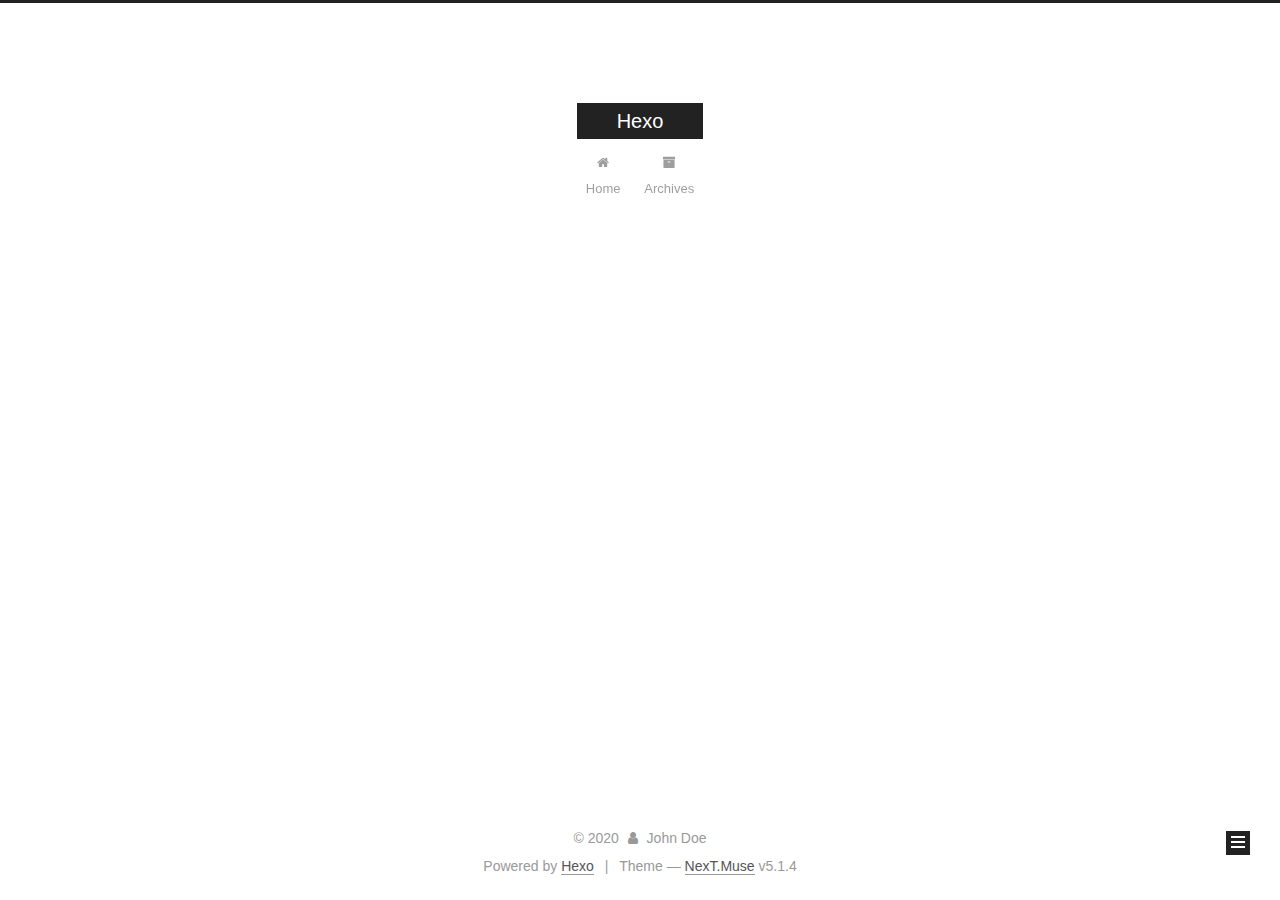
<file: archives/2020/07/index.html>
<!DOCTYPE html>



  


<html class="theme-next muse use-motion" lang="en">
<head>
  <meta charset="UTF-8"/>
<meta http-equiv="X-UA-Compatible" content="IE=edge" />
<meta name="viewport" content="width=device-width, initial-scale=1, maximum-scale=1"/>
<meta name="theme-color" content="#222">









<meta http-equiv="Cache-Control" content="no-transform" />
<meta http-equiv="Cache-Control" content="no-siteapp" />
















  
  
  <link href="/lib/fancybox/source/jquery.fancybox.css?v=2.1.5" rel="stylesheet" type="text/css" />







<link href="/lib/font-awesome/css/font-awesome.min.css?v=4.6.2" rel="stylesheet" type="text/css" />

<link href="/css/main.css?v=5.1.4" rel="stylesheet" type="text/css" />


  <link rel="apple-touch-icon" sizes="180x180" href="/images/apple-touch-icon-next.png?v=5.1.4">


  <link rel="icon" type="image/png" sizes="32x32" href="/images/favicon-32x32-next.png?v=5.1.4">


  <link rel="icon" type="image/png" sizes="16x16" href="/images/favicon-16x16-next.png?v=5.1.4">


  <link rel="mask-icon" href="/images/logo.svg?v=5.1.4" color="#222">





  <meta name="keywords" content="Hexo, NexT" />










<meta property="og:type" content="website">
<meta property="og:title" content="Hexo">
<meta property="og:url" content="http://yoursite.com/archives/2020/07/index.html">
<meta property="og:site_name" content="Hexo">
<meta property="og:locale" content="en_US">
<meta property="article:author" content="John Doe">
<meta name="twitter:card" content="summary">



<script type="text/javascript" id="hexo.configurations">
  var NexT = window.NexT || {};
  var CONFIG = {
    root: '/',
    scheme: 'Muse',
    version: '5.1.4',
    sidebar: {"position":"left","display":"post","offset":12,"b2t":false,"scrollpercent":false,"onmobile":false},
    fancybox: true,
    tabs: true,
    motion: {"enable":true,"async":false,"transition":{"post_block":"fadeIn","post_header":"slideDownIn","post_body":"slideDownIn","coll_header":"slideLeftIn","sidebar":"slideUpIn"}},
    duoshuo: {
      userId: '0',
      author: 'Author'
    },
    algolia: {
      applicationID: '',
      apiKey: '',
      indexName: '',
      hits: {"per_page":10},
      labels: {"input_placeholder":"Search for Posts","hits_empty":"We didn't find any results for the search: ${query}","hits_stats":"${hits} results found in ${time} ms"}
    }
  };
</script>



  <link rel="canonical" href="http://yoursite.com/archives/2020/07/"/>





  <title>Archive | Hexo</title>
  








<meta name="generator" content="Hexo 4.2.1"></head>

<body itemscope itemtype="http://schema.org/WebPage" lang="en">

  
  
    
  

  <div class="container sidebar-position-left page-archive">
    <div class="headband"></div>

    <header id="header" class="header" itemscope itemtype="http://schema.org/WPHeader">
      <div class="header-inner"><div class="site-brand-wrapper">
  <div class="site-meta ">
    

    <div class="custom-logo-site-title">
      <a href="/"  class="brand" rel="start">
        <span class="logo-line-before"><i></i></span>
        <span class="site-title">Hexo</span>
        <span class="logo-line-after"><i></i></span>
      </a>
    </div>
      
        <p class="site-subtitle"></p>
      
  </div>

  <div class="site-nav-toggle">
    <button>
      <span class="btn-bar"></span>
      <span class="btn-bar"></span>
      <span class="btn-bar"></span>
    </button>
  </div>
</div>

<nav class="site-nav">
  

  
    <ul id="menu" class="menu">
      
        
        <li class="menu-item menu-item-home">
          <a href="/%20" rel="section">
            
              <i class="menu-item-icon fa fa-fw fa-home"></i> <br />
            
            Home
          </a>
        </li>
      
        
        <li class="menu-item menu-item-archives">
          <a href="/archives/%20" rel="section">
            
              <i class="menu-item-icon fa fa-fw fa-archive"></i> <br />
            
            Archives
          </a>
        </li>
      

      
    </ul>
  

  
</nav>



 </div>
    </header>

    <main id="main" class="main">
      <div class="main-inner">
        <div class="content-wrap">
          <div id="content" class="content">
            

  
  
  
  <div class="post-block archive">
    <div id="posts" class="posts-collapse">
      <span class="archive-move-on"></span>

      <span class="archive-page-counter">
        
        
        
          
        
        Um..! 2 posts in total. Keep on posting.
      </span>

      

        
        
        

        
          
          <div class="collection-title">
            <h1 class="archive-year" id="archive-year-2020">2020</h1>
          </div>
        
        

        

  <article class="post post-type-normal" itemscope itemtype="http://schema.org/Article">
    <header class="post-header">

      <h2 class="post-title">
        
            <a class="post-title-link" href="/2020/07/08/hello/" itemprop="url">
              
                <span itemprop="name">hello</span>
              
            </a>
        
      </h2>

      <div class="post-meta">
        <time class="post-time" itemprop="dateCreated"
              datetime="2020-07-08T02:32:15+00:00"
              content="2020-07-08" >
          07-08
        </time>
      </div>

    </header>
  </article>



      

    </div>
  </div>
  
  
  

  



          </div>
          


          

        </div>
        
          
  
  <div class="sidebar-toggle">
    <div class="sidebar-toggle-line-wrap">
      <span class="sidebar-toggle-line sidebar-toggle-line-first"></span>
      <span class="sidebar-toggle-line sidebar-toggle-line-middle"></span>
      <span class="sidebar-toggle-line sidebar-toggle-line-last"></span>
    </div>
  </div>

  <aside id="sidebar" class="sidebar">
    
    <div class="sidebar-inner">

      

      

      <section class="site-overview-wrap sidebar-panel sidebar-panel-active">
        <div class="site-overview">
          <div class="site-author motion-element" itemprop="author" itemscope itemtype="http://schema.org/Person">
            
              <p class="site-author-name" itemprop="name">John Doe</p>
              <p class="site-description motion-element" itemprop="description"></p>
          </div>

          <nav class="site-state motion-element">

            
              <div class="site-state-item site-state-posts">
              
                <a href="/archives/%20%7C%7C%20archive">
              
                  <span class="site-state-item-count">2</span>
                  <span class="site-state-item-name">posts</span>
                </a>
              </div>
            

            

            

          </nav>

          

          

          
          

          
          

          

        </div>
      </section>

      

      

    </div>
  </aside>


        
      </div>
    </main>

    <footer id="footer" class="footer">
      <div class="footer-inner">
        <div class="copyright">&copy; <span itemprop="copyrightYear">2020</span>
  <span class="with-love">
    <i class="fa fa-user"></i>
  </span>
  <span class="author" itemprop="copyrightHolder">John Doe</span>

  
</div>


  <div class="powered-by">Powered by <a class="theme-link" target="_blank" href="https://hexo.io">Hexo</a></div>



  <span class="post-meta-divider">|</span>



  <div class="theme-info">Theme &mdash; <a class="theme-link" target="_blank" href="https://github.com/iissnan/hexo-theme-next">NexT.Muse</a> v5.1.4</div>




        







        
      </div>
    </footer>

    
      <div class="back-to-top">
        <i class="fa fa-arrow-up"></i>
        
      </div>
    

    

  </div>

  

<script type="text/javascript">
  if (Object.prototype.toString.call(window.Promise) !== '[object Function]') {
    window.Promise = null;
  }
</script>









  












  
  
    <script type="text/javascript" src="/lib/jquery/index.js?v=2.1.3"></script>
  

  
  
    <script type="text/javascript" src="/lib/fastclick/lib/fastclick.min.js?v=1.0.6"></script>
  

  
  
    <script type="text/javascript" src="/lib/jquery_lazyload/jquery.lazyload.js?v=1.9.7"></script>
  

  
  
    <script type="text/javascript" src="/lib/velocity/velocity.min.js?v=1.2.1"></script>
  

  
  
    <script type="text/javascript" src="/lib/velocity/velocity.ui.min.js?v=1.2.1"></script>
  

  
  
    <script type="text/javascript" src="/lib/fancybox/source/jquery.fancybox.pack.js?v=2.1.5"></script>
  


  


  <script type="text/javascript" src="/js/src/utils.js?v=5.1.4"></script>

  <script type="text/javascript" src="/js/src/motion.js?v=5.1.4"></script>



  
  

  

  


  <script type="text/javascript" src="/js/src/bootstrap.js?v=5.1.4"></script>



  


  




	





  





  












  





  

  

  

  
  

  

  

  

</body>
</html>
</file>
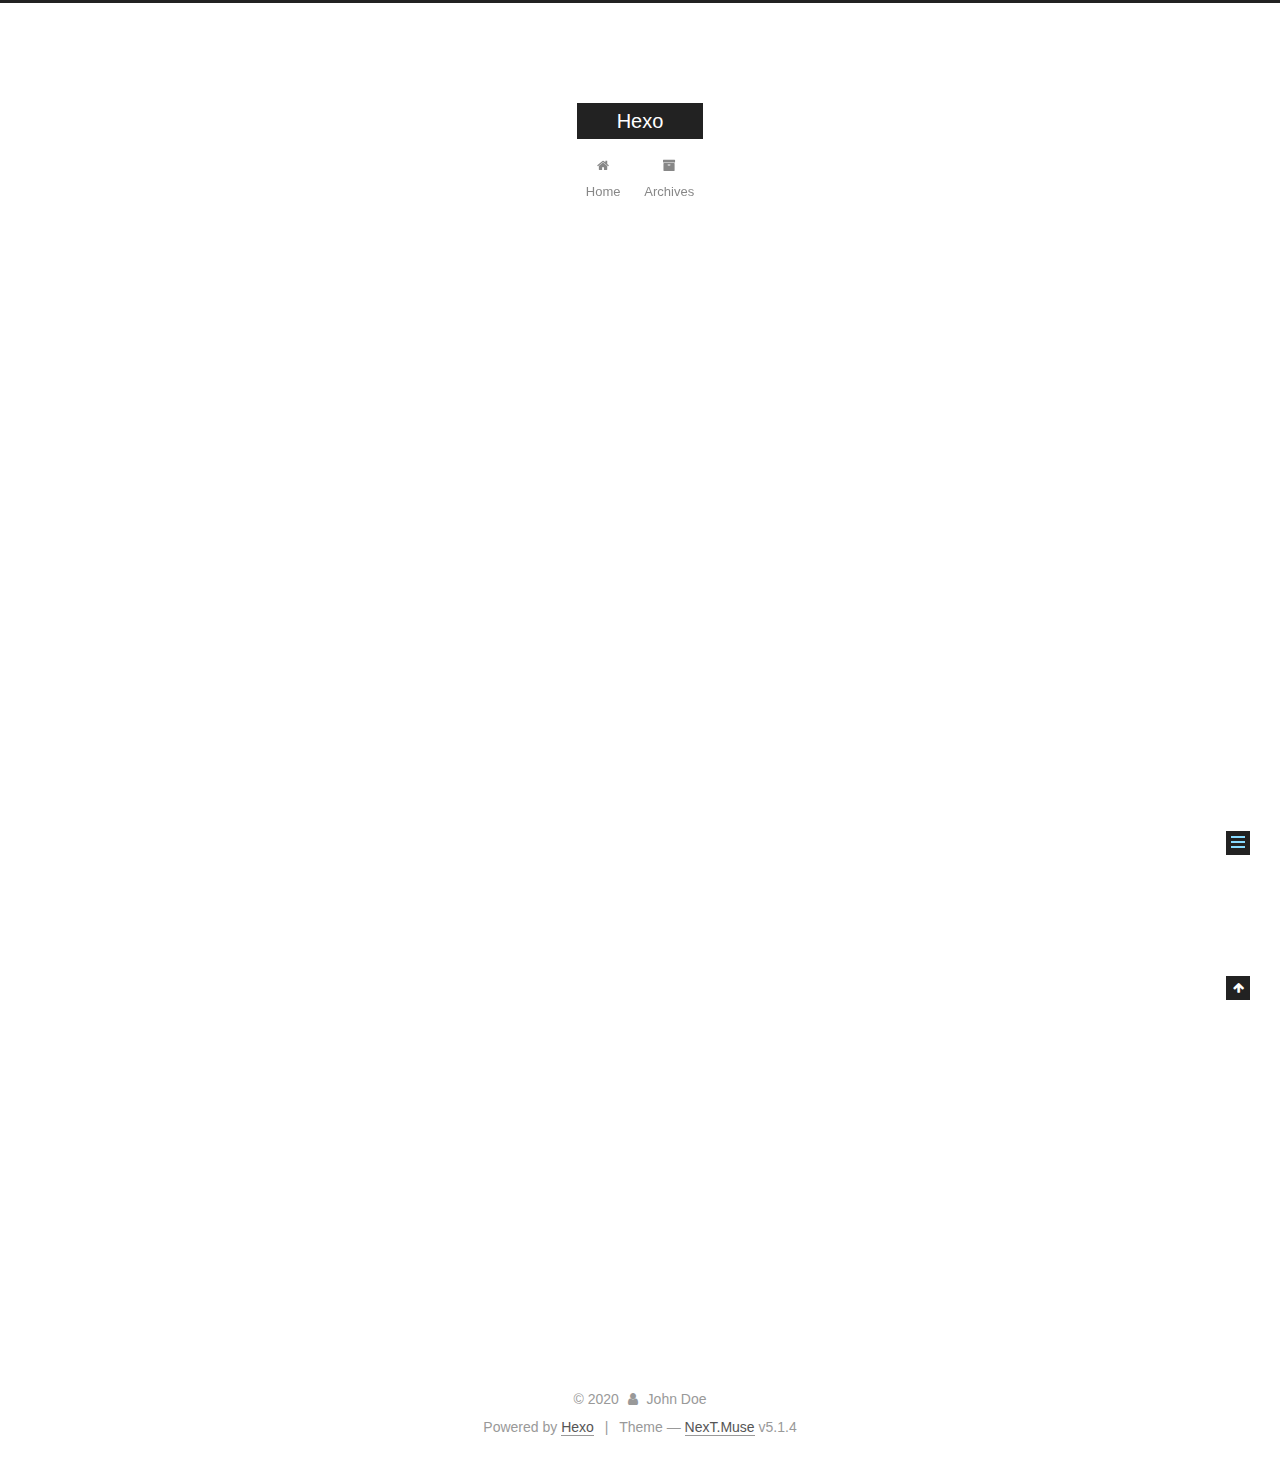
<file: 1970/01/01/hello-world/index.html>
<!DOCTYPE html>



  


<html class="theme-next muse use-motion" lang="en">
<head>
  <meta charset="UTF-8"/>
<meta http-equiv="X-UA-Compatible" content="IE=edge" />
<meta name="viewport" content="width=device-width, initial-scale=1, maximum-scale=1"/>
<meta name="theme-color" content="#222">









<meta http-equiv="Cache-Control" content="no-transform" />
<meta http-equiv="Cache-Control" content="no-siteapp" />
















  
  
  <link href="/lib/fancybox/source/jquery.fancybox.css?v=2.1.5" rel="stylesheet" type="text/css" />







<link href="/lib/font-awesome/css/font-awesome.min.css?v=4.6.2" rel="stylesheet" type="text/css" />

<link href="/css/main.css?v=5.1.4" rel="stylesheet" type="text/css" />


  <link rel="apple-touch-icon" sizes="180x180" href="/images/apple-touch-icon-next.png?v=5.1.4">


  <link rel="icon" type="image/png" sizes="32x32" href="/images/favicon-32x32-next.png?v=5.1.4">


  <link rel="icon" type="image/png" sizes="16x16" href="/images/favicon-16x16-next.png?v=5.1.4">


  <link rel="mask-icon" href="/images/logo.svg?v=5.1.4" color="#222">





  <meta name="keywords" content="Hexo, NexT" />










<meta name="description" content="Welcome to Hexo! This is your very first post. Check documentation for more info. If you get any problems when using Hexo, you can find the answer in troubleshooting or you can ask me on GitHub. Quick">
<meta property="og:type" content="article">
<meta property="og:title" content="Hello World">
<meta property="og:url" content="http://yoursite.com/1970/01/01/hello-world/index.html">
<meta property="og:site_name" content="Hexo">
<meta property="og:description" content="Welcome to Hexo! This is your very first post. Check documentation for more info. If you get any problems when using Hexo, you can find the answer in troubleshooting or you can ask me on GitHub. Quick">
<meta property="og:locale" content="en_US">
<meta property="article:published_time" content="1970-01-01T00:00:00.000Z">
<meta property="article:modified_time" content="2020-07-08T02:32:23.219Z">
<meta property="article:author" content="John Doe">
<meta name="twitter:card" content="summary">



<script type="text/javascript" id="hexo.configurations">
  var NexT = window.NexT || {};
  var CONFIG = {
    root: '/',
    scheme: 'Muse',
    version: '5.1.4',
    sidebar: {"position":"left","display":"post","offset":12,"b2t":false,"scrollpercent":false,"onmobile":false},
    fancybox: true,
    tabs: true,
    motion: {"enable":true,"async":false,"transition":{"post_block":"fadeIn","post_header":"slideDownIn","post_body":"slideDownIn","coll_header":"slideLeftIn","sidebar":"slideUpIn"}},
    duoshuo: {
      userId: '0',
      author: 'Author'
    },
    algolia: {
      applicationID: '',
      apiKey: '',
      indexName: '',
      hits: {"per_page":10},
      labels: {"input_placeholder":"Search for Posts","hits_empty":"We didn't find any results for the search: ${query}","hits_stats":"${hits} results found in ${time} ms"}
    }
  };
</script>



  <link rel="canonical" href="http://yoursite.com/1970/01/01/hello-world/"/>





  <title>Hello World | Hexo</title>
  








<meta name="generator" content="Hexo 4.2.1"></head>

<body itemscope itemtype="http://schema.org/WebPage" lang="en">

  
  
    
  

  <div class="container sidebar-position-left page-post-detail">
    <div class="headband"></div>

    <header id="header" class="header" itemscope itemtype="http://schema.org/WPHeader">
      <div class="header-inner"><div class="site-brand-wrapper">
  <div class="site-meta ">
    

    <div class="custom-logo-site-title">
      <a href="/"  class="brand" rel="start">
        <span class="logo-line-before"><i></i></span>
        <span class="site-title">Hexo</span>
        <span class="logo-line-after"><i></i></span>
      </a>
    </div>
      
        <p class="site-subtitle"></p>
      
  </div>

  <div class="site-nav-toggle">
    <button>
      <span class="btn-bar"></span>
      <span class="btn-bar"></span>
      <span class="btn-bar"></span>
    </button>
  </div>
</div>

<nav class="site-nav">
  

  
    <ul id="menu" class="menu">
      
        
        <li class="menu-item menu-item-home">
          <a href="/%20" rel="section">
            
              <i class="menu-item-icon fa fa-fw fa-home"></i> <br />
            
            Home
          </a>
        </li>
      
        
        <li class="menu-item menu-item-archives">
          <a href="/archives/%20" rel="section">
            
              <i class="menu-item-icon fa fa-fw fa-archive"></i> <br />
            
            Archives
          </a>
        </li>
      

      
    </ul>
  

  
</nav>



 </div>
    </header>

    <main id="main" class="main">
      <div class="main-inner">
        <div class="content-wrap">
          <div id="content" class="content">
            

  <div id="posts" class="posts-expand">
    

  

  
  
  

  <article class="post post-type-normal" itemscope itemtype="http://schema.org/Article">
  
  
  
  <div class="post-block">
    <link itemprop="mainEntityOfPage" href="http://yoursite.com/1970/01/01/hello-world/">

    <span hidden itemprop="author" itemscope itemtype="http://schema.org/Person">
      <meta itemprop="name" content="John Doe">
      <meta itemprop="description" content="">
      <meta itemprop="image" content="/images/avatar.gif">
    </span>

    <span hidden itemprop="publisher" itemscope itemtype="http://schema.org/Organization">
      <meta itemprop="name" content="Hexo">
    </span>

    
      <header class="post-header">

        
        
          <h1 class="post-title" itemprop="name headline">Hello World</h1>
        

        <div class="post-meta">
          <span class="post-time">
            
              <span class="post-meta-item-icon">
                <i class="fa fa-calendar-o"></i>
              </span>
              
                <span class="post-meta-item-text">Posted on</span>
              
              <time title="Post created" itemprop="dateCreated datePublished" datetime="1970-01-01T00:00:00+00:00">
                1970-01-01
              </time>
            

            

            
          </span>

          

          
            
          

          
          

          

          

          

        </div>
      </header>
    

    
    
    
    <div class="post-body" itemprop="articleBody">

      
      

      
        <p>Welcome to <a href="https://hexo.io/" target="_blank" rel="noopener">Hexo</a>! This is your very first post. Check <a href="https://hexo.io/docs/" target="_blank" rel="noopener">documentation</a> for more info. If you get any problems when using Hexo, you can find the answer in <a href="https://hexo.io/docs/troubleshooting.html" target="_blank" rel="noopener">troubleshooting</a> or you can ask me on <a href="https://github.com/hexojs/hexo/issues" target="_blank" rel="noopener">GitHub</a>.</p>
<h2 id="Quick-Start"><a href="#Quick-Start" class="headerlink" title="Quick Start"></a>Quick Start</h2><h3 id="Create-a-new-post"><a href="#Create-a-new-post" class="headerlink" title="Create a new post"></a>Create a new post</h3><figure class="highlight bash"><table><tr><td class="gutter"><pre><span class="line">1</span><br></pre></td><td class="code"><pre><span class="line">$ hexo new <span class="string">"My New Post"</span></span><br></pre></td></tr></table></figure>

<p>More info: <a href="https://hexo.io/docs/writing.html" target="_blank" rel="noopener">Writing</a></p>
<h3 id="Run-server"><a href="#Run-server" class="headerlink" title="Run server"></a>Run server</h3><figure class="highlight bash"><table><tr><td class="gutter"><pre><span class="line">1</span><br></pre></td><td class="code"><pre><span class="line">$ hexo server</span><br></pre></td></tr></table></figure>

<p>More info: <a href="https://hexo.io/docs/server.html" target="_blank" rel="noopener">Server</a></p>
<h3 id="Generate-static-files"><a href="#Generate-static-files" class="headerlink" title="Generate static files"></a>Generate static files</h3><figure class="highlight bash"><table><tr><td class="gutter"><pre><span class="line">1</span><br></pre></td><td class="code"><pre><span class="line">$ hexo generate</span><br></pre></td></tr></table></figure>

<p>More info: <a href="https://hexo.io/docs/generating.html" target="_blank" rel="noopener">Generating</a></p>
<h3 id="Deploy-to-remote-sites"><a href="#Deploy-to-remote-sites" class="headerlink" title="Deploy to remote sites"></a>Deploy to remote sites</h3><figure class="highlight bash"><table><tr><td class="gutter"><pre><span class="line">1</span><br></pre></td><td class="code"><pre><span class="line">$ hexo deploy</span><br></pre></td></tr></table></figure>

<p>More info: <a href="https://hexo.io/docs/one-command-deployment.html" target="_blank" rel="noopener">Deployment</a></p>

      
    </div>
    
    
    

    

    

    

    <footer class="post-footer">
      

      
      
      

      
        <div class="post-nav">
          <div class="post-nav-next post-nav-item">
            
          </div>

          <span class="post-nav-divider"></span>

          <div class="post-nav-prev post-nav-item">
            
              <a href="/2020/07/08/hello/" rel="prev" title="hello">
                hello <i class="fa fa-chevron-right"></i>
              </a>
            
          </div>
        </div>
      

      
      
    </footer>
  </div>
  
  
  
  </article>



    <div class="post-spread">
      
    </div>
  </div>


          </div>
          


          

  



        </div>
        
          
  
  <div class="sidebar-toggle">
    <div class="sidebar-toggle-line-wrap">
      <span class="sidebar-toggle-line sidebar-toggle-line-first"></span>
      <span class="sidebar-toggle-line sidebar-toggle-line-middle"></span>
      <span class="sidebar-toggle-line sidebar-toggle-line-last"></span>
    </div>
  </div>

  <aside id="sidebar" class="sidebar">
    
    <div class="sidebar-inner">

      

      
        <ul class="sidebar-nav motion-element">
          <li class="sidebar-nav-toc sidebar-nav-active" data-target="post-toc-wrap">
            Table of Contents
          </li>
          <li class="sidebar-nav-overview" data-target="site-overview-wrap">
            Overview
          </li>
        </ul>
      

      <section class="site-overview-wrap sidebar-panel">
        <div class="site-overview">
          <div class="site-author motion-element" itemprop="author" itemscope itemtype="http://schema.org/Person">
            
              <p class="site-author-name" itemprop="name">John Doe</p>
              <p class="site-description motion-element" itemprop="description"></p>
          </div>

          <nav class="site-state motion-element">

            
              <div class="site-state-item site-state-posts">
              
                <a href="/archives/%20%7C%7C%20archive">
              
                  <span class="site-state-item-count">2</span>
                  <span class="site-state-item-name">posts</span>
                </a>
              </div>
            

            

            

          </nav>

          

          

          
          

          
          

          

        </div>
      </section>

      
      <!--noindex-->
        <section class="post-toc-wrap motion-element sidebar-panel sidebar-panel-active">
          <div class="post-toc">

            
              
            

            
              <div class="post-toc-content"><ol class="nav"><li class="nav-item nav-level-2"><a class="nav-link" href="#Quick-Start"><span class="nav-number">1.</span> <span class="nav-text">Quick Start</span></a><ol class="nav-child"><li class="nav-item nav-level-3"><a class="nav-link" href="#Create-a-new-post"><span class="nav-number">1.1.</span> <span class="nav-text">Create a new post</span></a></li><li class="nav-item nav-level-3"><a class="nav-link" href="#Run-server"><span class="nav-number">1.2.</span> <span class="nav-text">Run server</span></a></li><li class="nav-item nav-level-3"><a class="nav-link" href="#Generate-static-files"><span class="nav-number">1.3.</span> <span class="nav-text">Generate static files</span></a></li><li class="nav-item nav-level-3"><a class="nav-link" href="#Deploy-to-remote-sites"><span class="nav-number">1.4.</span> <span class="nav-text">Deploy to remote sites</span></a></li></ol></li></ol></div>
            

          </div>
        </section>
      <!--/noindex-->
      

      

    </div>
  </aside>


        
      </div>
    </main>

    <footer id="footer" class="footer">
      <div class="footer-inner">
        <div class="copyright">&copy; <span itemprop="copyrightYear">2020</span>
  <span class="with-love">
    <i class="fa fa-user"></i>
  </span>
  <span class="author" itemprop="copyrightHolder">John Doe</span>

  
</div>


  <div class="powered-by">Powered by <a class="theme-link" target="_blank" href="https://hexo.io">Hexo</a></div>



  <span class="post-meta-divider">|</span>



  <div class="theme-info">Theme &mdash; <a class="theme-link" target="_blank" href="https://github.com/iissnan/hexo-theme-next">NexT.Muse</a> v5.1.4</div>




        







        
      </div>
    </footer>

    
      <div class="back-to-top">
        <i class="fa fa-arrow-up"></i>
        
      </div>
    

    

  </div>

  

<script type="text/javascript">
  if (Object.prototype.toString.call(window.Promise) !== '[object Function]') {
    window.Promise = null;
  }
</script>









  












  
  
    <script type="text/javascript" src="/lib/jquery/index.js?v=2.1.3"></script>
  

  
  
    <script type="text/javascript" src="/lib/fastclick/lib/fastclick.min.js?v=1.0.6"></script>
  

  
  
    <script type="text/javascript" src="/lib/jquery_lazyload/jquery.lazyload.js?v=1.9.7"></script>
  

  
  
    <script type="text/javascript" src="/lib/velocity/velocity.min.js?v=1.2.1"></script>
  

  
  
    <script type="text/javascript" src="/lib/velocity/velocity.ui.min.js?v=1.2.1"></script>
  

  
  
    <script type="text/javascript" src="/lib/fancybox/source/jquery.fancybox.pack.js?v=2.1.5"></script>
  


  


  <script type="text/javascript" src="/js/src/utils.js?v=5.1.4"></script>

  <script type="text/javascript" src="/js/src/motion.js?v=5.1.4"></script>



  
  

  
  <script type="text/javascript" src="/js/src/scrollspy.js?v=5.1.4"></script>
<script type="text/javascript" src="/js/src/post-details.js?v=5.1.4"></script>



  


  <script type="text/javascript" src="/js/src/bootstrap.js?v=5.1.4"></script>



  


  




	





  





  












  





  

  

  

  
  

  

  

  

</body>
</html>
</file>
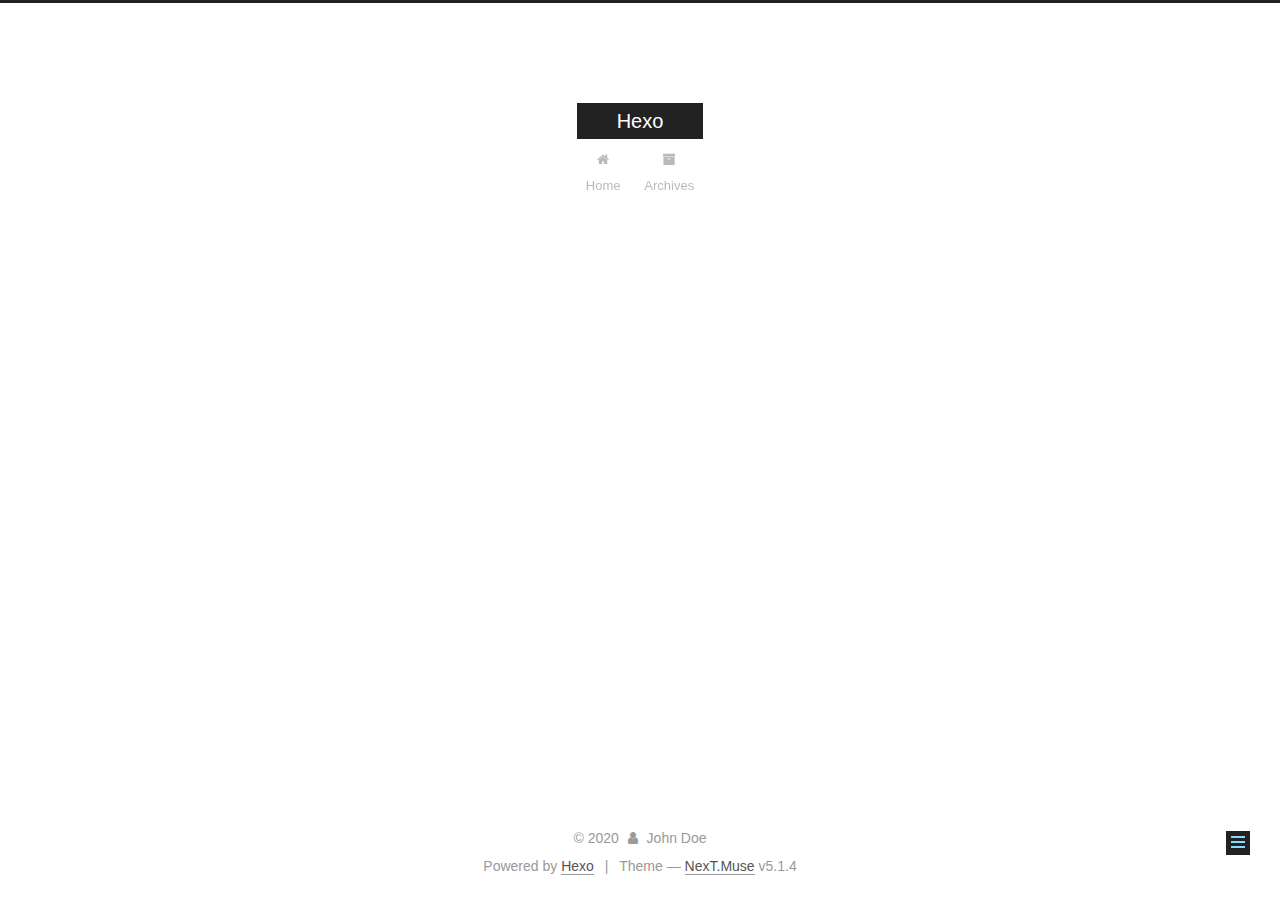
<file: 2020/07/08/hello/index.html>
<!DOCTYPE html>



  


<html class="theme-next muse use-motion" lang="en">
<head>
  <meta charset="UTF-8"/>
<meta http-equiv="X-UA-Compatible" content="IE=edge" />
<meta name="viewport" content="width=device-width, initial-scale=1, maximum-scale=1"/>
<meta name="theme-color" content="#222">









<meta http-equiv="Cache-Control" content="no-transform" />
<meta http-equiv="Cache-Control" content="no-siteapp" />
















  
  
  <link href="/lib/fancybox/source/jquery.fancybox.css?v=2.1.5" rel="stylesheet" type="text/css" />







<link href="/lib/font-awesome/css/font-awesome.min.css?v=4.6.2" rel="stylesheet" type="text/css" />

<link href="/css/main.css?v=5.1.4" rel="stylesheet" type="text/css" />


  <link rel="apple-touch-icon" sizes="180x180" href="/images/apple-touch-icon-next.png?v=5.1.4">


  <link rel="icon" type="image/png" sizes="32x32" href="/images/favicon-32x32-next.png?v=5.1.4">


  <link rel="icon" type="image/png" sizes="16x16" href="/images/favicon-16x16-next.png?v=5.1.4">


  <link rel="mask-icon" href="/images/logo.svg?v=5.1.4" color="#222">





  <meta name="keywords" content="Hexo, NexT" />










<meta name="description" content="今天也是开心的一天呢">
<meta property="og:type" content="article">
<meta property="og:title" content="hello">
<meta property="og:url" content="http://yoursite.com/2020/07/08/hello/index.html">
<meta property="og:site_name" content="Hexo">
<meta property="og:description" content="今天也是开心的一天呢">
<meta property="og:locale" content="en_US">
<meta property="article:published_time" content="2020-07-08T02:32:15.000Z">
<meta property="article:modified_time" content="2020-07-08T02:32:51.400Z">
<meta property="article:author" content="John Doe">
<meta name="twitter:card" content="summary">



<script type="text/javascript" id="hexo.configurations">
  var NexT = window.NexT || {};
  var CONFIG = {
    root: '/',
    scheme: 'Muse',
    version: '5.1.4',
    sidebar: {"position":"left","display":"post","offset":12,"b2t":false,"scrollpercent":false,"onmobile":false},
    fancybox: true,
    tabs: true,
    motion: {"enable":true,"async":false,"transition":{"post_block":"fadeIn","post_header":"slideDownIn","post_body":"slideDownIn","coll_header":"slideLeftIn","sidebar":"slideUpIn"}},
    duoshuo: {
      userId: '0',
      author: 'Author'
    },
    algolia: {
      applicationID: '',
      apiKey: '',
      indexName: '',
      hits: {"per_page":10},
      labels: {"input_placeholder":"Search for Posts","hits_empty":"We didn't find any results for the search: ${query}","hits_stats":"${hits} results found in ${time} ms"}
    }
  };
</script>



  <link rel="canonical" href="http://yoursite.com/2020/07/08/hello/"/>





  <title>hello | Hexo</title>
  








<meta name="generator" content="Hexo 4.2.1"></head>

<body itemscope itemtype="http://schema.org/WebPage" lang="en">

  
  
    
  

  <div class="container sidebar-position-left page-post-detail">
    <div class="headband"></div>

    <header id="header" class="header" itemscope itemtype="http://schema.org/WPHeader">
      <div class="header-inner"><div class="site-brand-wrapper">
  <div class="site-meta ">
    

    <div class="custom-logo-site-title">
      <a href="/"  class="brand" rel="start">
        <span class="logo-line-before"><i></i></span>
        <span class="site-title">Hexo</span>
        <span class="logo-line-after"><i></i></span>
      </a>
    </div>
      
        <p class="site-subtitle"></p>
      
  </div>

  <div class="site-nav-toggle">
    <button>
      <span class="btn-bar"></span>
      <span class="btn-bar"></span>
      <span class="btn-bar"></span>
    </button>
  </div>
</div>

<nav class="site-nav">
  

  
    <ul id="menu" class="menu">
      
        
        <li class="menu-item menu-item-home">
          <a href="/%20" rel="section">
            
              <i class="menu-item-icon fa fa-fw fa-home"></i> <br />
            
            Home
          </a>
        </li>
      
        
        <li class="menu-item menu-item-archives">
          <a href="/archives/%20" rel="section">
            
              <i class="menu-item-icon fa fa-fw fa-archive"></i> <br />
            
            Archives
          </a>
        </li>
      

      
    </ul>
  

  
</nav>



 </div>
    </header>

    <main id="main" class="main">
      <div class="main-inner">
        <div class="content-wrap">
          <div id="content" class="content">
            

  <div id="posts" class="posts-expand">
    

  

  
  
  

  <article class="post post-type-normal" itemscope itemtype="http://schema.org/Article">
  
  
  
  <div class="post-block">
    <link itemprop="mainEntityOfPage" href="http://yoursite.com/2020/07/08/hello/">

    <span hidden itemprop="author" itemscope itemtype="http://schema.org/Person">
      <meta itemprop="name" content="John Doe">
      <meta itemprop="description" content="">
      <meta itemprop="image" content="/images/avatar.gif">
    </span>

    <span hidden itemprop="publisher" itemscope itemtype="http://schema.org/Organization">
      <meta itemprop="name" content="Hexo">
    </span>

    
      <header class="post-header">

        
        
          <h1 class="post-title" itemprop="name headline">hello</h1>
        

        <div class="post-meta">
          <span class="post-time">
            
              <span class="post-meta-item-icon">
                <i class="fa fa-calendar-o"></i>
              </span>
              
                <span class="post-meta-item-text">Posted on</span>
              
              <time title="Post created" itemprop="dateCreated datePublished" datetime="2020-07-08T02:32:15+00:00">
                2020-07-08
              </time>
            

            

            
          </span>

          

          
            
          

          
          

          

          

          

        </div>
      </header>
    

    
    
    
    <div class="post-body" itemprop="articleBody">

      
      

      
        <p>今天也是开心的一天呢</p>

      
    </div>
    
    
    

    

    

    

    <footer class="post-footer">
      

      
      
      

      
        <div class="post-nav">
          <div class="post-nav-next post-nav-item">
            
              <a href="/1970/01/01/hello-world/" rel="next" title="Hello World">
                <i class="fa fa-chevron-left"></i> Hello World
              </a>
            
          </div>

          <span class="post-nav-divider"></span>

          <div class="post-nav-prev post-nav-item">
            
          </div>
        </div>
      

      
      
    </footer>
  </div>
  
  
  
  </article>



    <div class="post-spread">
      
    </div>
  </div>


          </div>
          


          

  



        </div>
        
          
  
  <div class="sidebar-toggle">
    <div class="sidebar-toggle-line-wrap">
      <span class="sidebar-toggle-line sidebar-toggle-line-first"></span>
      <span class="sidebar-toggle-line sidebar-toggle-line-middle"></span>
      <span class="sidebar-toggle-line sidebar-toggle-line-last"></span>
    </div>
  </div>

  <aside id="sidebar" class="sidebar">
    
    <div class="sidebar-inner">

      

      

      <section class="site-overview-wrap sidebar-panel sidebar-panel-active">
        <div class="site-overview">
          <div class="site-author motion-element" itemprop="author" itemscope itemtype="http://schema.org/Person">
            
              <p class="site-author-name" itemprop="name">John Doe</p>
              <p class="site-description motion-element" itemprop="description"></p>
          </div>

          <nav class="site-state motion-element">

            
              <div class="site-state-item site-state-posts">
              
                <a href="/archives/%20%7C%7C%20archive">
              
                  <span class="site-state-item-count">2</span>
                  <span class="site-state-item-name">posts</span>
                </a>
              </div>
            

            

            

          </nav>

          

          

          
          

          
          

          

        </div>
      </section>

      

      

    </div>
  </aside>


        
      </div>
    </main>

    <footer id="footer" class="footer">
      <div class="footer-inner">
        <div class="copyright">&copy; <span itemprop="copyrightYear">2020</span>
  <span class="with-love">
    <i class="fa fa-user"></i>
  </span>
  <span class="author" itemprop="copyrightHolder">John Doe</span>

  
</div>


  <div class="powered-by">Powered by <a class="theme-link" target="_blank" href="https://hexo.io">Hexo</a></div>



  <span class="post-meta-divider">|</span>



  <div class="theme-info">Theme &mdash; <a class="theme-link" target="_blank" href="https://github.com/iissnan/hexo-theme-next">NexT.Muse</a> v5.1.4</div>




        







        
      </div>
    </footer>

    
      <div class="back-to-top">
        <i class="fa fa-arrow-up"></i>
        
      </div>
    

    

  </div>

  

<script type="text/javascript">
  if (Object.prototype.toString.call(window.Promise) !== '[object Function]') {
    window.Promise = null;
  }
</script>









  












  
  
    <script type="text/javascript" src="/lib/jquery/index.js?v=2.1.3"></script>
  

  
  
    <script type="text/javascript" src="/lib/fastclick/lib/fastclick.min.js?v=1.0.6"></script>
  

  
  
    <script type="text/javascript" src="/lib/jquery_lazyload/jquery.lazyload.js?v=1.9.7"></script>
  

  
  
    <script type="text/javascript" src="/lib/velocity/velocity.min.js?v=1.2.1"></script>
  

  
  
    <script type="text/javascript" src="/lib/velocity/velocity.ui.min.js?v=1.2.1"></script>
  

  
  
    <script type="text/javascript" src="/lib/fancybox/source/jquery.fancybox.pack.js?v=2.1.5"></script>
  


  


  <script type="text/javascript" src="/js/src/utils.js?v=5.1.4"></script>

  <script type="text/javascript" src="/js/src/motion.js?v=5.1.4"></script>



  
  

  
  <script type="text/javascript" src="/js/src/scrollspy.js?v=5.1.4"></script>
<script type="text/javascript" src="/js/src/post-details.js?v=5.1.4"></script>



  


  <script type="text/javascript" src="/js/src/bootstrap.js?v=5.1.4"></script>



  


  




	





  





  












  





  

  

  

  
  

  

  

  

</body>
</html>
</file>
<file: css/main.css>
/* normalize.css v3.0.2 | MIT License | git.io/normalize */
html {
  font-family: sans-serif; /* 1 */
  -ms-text-size-adjust: 100%; /* 2 */
  -webkit-text-size-adjust: 100%; /* 2 */
}
body {
  margin: 0;
}
article,
aside,
details,
figcaption,
figure,
footer,
header,
hgroup,
main,
menu,
nav,
section,
summary {
  display: block;
}
audio,
canvas,
progress,
video {
  display: inline-block; /* 1 */
  vertical-align: baseline; /* 2 */
}
audio:not([controls]) {
  display: none;
  height: 0;
}
[hidden],
template {
  display: none;
}
a {
  background-color: transparent;
}
a:active,
a:hover {
  outline: 0;
}
abbr[title] {
  border-bottom: 1px dotted;
}
b,
strong {
  font-weight: bold;
}
dfn {
  font-style: italic;
}
h1 {
  font-size: 2em;
  margin: 0.67em 0;
}
mark {
  background: #ff0;
  color: #000;
}
small {
  font-size: 80%;
}
sub,
sup {
  font-size: 75%;
  line-height: 0;
  position: relative;
  vertical-align: baseline;
}
sup {
  top: -0.5em;
}
sub {
  bottom: -0.25em;
}
img {
  border: 0;
}
svg:not(:root) {
  overflow: hidden;
}
figure {
  margin: 1em 40px;
}
hr {
  -moz-box-sizing: content-box;
  box-sizing: content-box;
  height: 0;
}
pre {
  overflow: auto;
}
code,
kbd,
pre,
samp {
  font-family: monospace, monospace;
  font-size: 1em;
}
button,
input,
optgroup,
select,
textarea {
  color: inherit; /* 1 */
  font: inherit; /* 2 */
  margin: 0; /* 3 */
}
button {
  overflow: visible;
}
button,
select {
  text-transform: none;
}
button,
html input[type="button"],
input[type="reset"],
input[type="submit"] {
  -webkit-appearance: button; /* 2 */
  cursor: pointer; /* 3 */
}
button[disabled],
html input[disabled] {
  cursor: default;
}
button::-moz-focus-inner,
input::-moz-focus-inner {
  border: 0;
  padding: 0;
}
input {
  line-height: normal;
}
input[type="checkbox"],
input[type="radio"] {
  box-sizing: border-box; /* 1 */
  padding: 0; /* 2 */
}
input[type="number"]::-webkit-inner-spin-button,
input[type="number"]::-webkit-outer-spin-button {
  height: auto;
}
input[type="search"] {
  -webkit-appearance: textfield; /* 1 */
  -moz-box-sizing: content-box;
  -webkit-box-sizing: content-box; /* 2 */
  box-sizing: content-box;
}
input[type="search"]::-webkit-search-cancel-button,
input[type="search"]::-webkit-search-decoration {
  -webkit-appearance: none;
}
fieldset {
  border: 1px solid #c0c0c0;
  margin: 0 2px;
  padding: 0.35em 0.625em 0.75em;
}
legend {
  border: 0; /* 1 */
  padding: 0; /* 2 */
}
textarea {
  overflow: auto;
}
optgroup {
  font-weight: bold;
}
table {
  border-collapse: collapse;
  border-spacing: 0;
}
td,
th {
  padding: 0;
}
::selection {
  background: #262a30;
  color: #fff;
}
body {
  position: relative;
  font-family: 'Lato', "PingFang SC", "Microsoft YaHei", sans-serif;
  font-size: 14px;
  line-height: 2;
  color: #555;
  background: #fff;
}
@media (max-width: 767px) {
  body {
    padding-right: 0 !important;
  }
}
@media (min-width: 768px) and (max-width: 991px) {
  body {
    padding-right: 0 !important;
  }
}
@media (min-width: 1600px) {
  body {
    font-size: 16px;
  }
}
h1,
h2,
h3,
h4,
h5,
h6 {
  margin: 0;
  padding: 0;
  font-weight: bold;
  line-height: 1.5;
  font-family: 'Lato', "PingFang SC", "Microsoft YaHei", sans-serif;
}
h2,
h3,
h4,
h5,
h6 {
  margin: 20px 0 15px;
}
h1 {
  font-size: 22px;
}
@media (max-width: 767px) {
  h1 {
    font-size: 18px;
  }
}
h2 {
  font-size: 20px;
}
@media (max-width: 767px) {
  h2 {
    font-size: 16px;
  }
}
h3 {
  font-size: 18px;
}
@media (max-width: 767px) {
  h3 {
    font-size: 14px;
  }
}
h4 {
  font-size: 16px;
}
@media (max-width: 767px) {
  h4 {
    font-size: 12px;
  }
}
h5 {
  font-size: 14px;
}
@media (max-width: 767px) {
  h5 {
    font-size: 10px;
  }
}
h6 {
  font-size: 12px;
}
@media (max-width: 767px) {
  h6 {
    font-size: 8px;
  }
}
p {
  margin: 0 0 20px 0;
}
a {
  color: #555;
  text-decoration: none;
  outline: none;
  border-bottom: 1px solid #999;
  word-wrap: break-word;
}
a:hover {
  color: #222;
  border-bottom-color: #222;
}
blockquote {
  margin: 0;
  padding: 0;
}
img {
  display: block;
  margin: auto;
  max-width: 100%;
  height: auto;
}
hr {
  margin: 40px 0;
  height: 3px;
  border: none;
  background-color: #ddd;
  background-image: repeating-linear-gradient(-45deg, #fff, #fff 4px, transparent 4px, transparent 8px);
}
blockquote {
  padding: 0 15px;
  color: #666;
  border-left: 4px solid #ddd;
}
blockquote cite::before {
  content: "-";
  padding: 0 5px;
}
dt {
  font-weight: 700;
}
dd {
  margin: 0;
  padding: 0;
}
kbd {
  border: 1px solid #ccc;
  border-radius: 0.2em;
  box-shadow: 0.1em 0.1em 0.2em rgba(0,0,0,0.1);
  background-color: #f9f9f9;
  font-family: inherit;
  background-image: -webkit-linear-gradient(top, #eee, #fff, #eee);
  padding: 0.1em 0.3em;
  white-space: nowrap;
}
.text-left {
  text-align: left;
}
.text-center {
  text-align: center;
}
.text-right {
  text-align: right;
}
.text-justify {
  text-align: justify;
}
.text-nowrap {
  white-space: nowrap;
}
.text-lowercase {
  text-transform: lowercase;
}
.text-uppercase {
  text-transform: uppercase;
}
.text-capitalize {
  text-transform: capitalize;
}
.center-block {
  display: block;
  margin-left: auto;
  margin-right: auto;
}
.clearfix:before,
.clearfix:after {
  content: " ";
  display: table;
}
.clearfix:after {
  clear: both;
}
.pullquote {
  width: 45%;
}
.pullquote.left {
  float: left;
  margin-left: 5px;
  margin-right: 10px;
}
.pullquote.right {
  float: right;
  margin-left: 10px;
  margin-right: 5px;
}
.affix.affix.affix {
  position: fixed;
}
.translation {
  margin-top: -20px;
  font-size: 14px;
  color: #999;
}
.scrollbar-measure {
  width: 100px;
  height: 100px;
  overflow: scroll;
  position: absolute;
  top: -9999px;
}
.use-motion .motion-element {
  opacity: 0;
}
table {
  margin: 20px 0;
  width: 100%;
  border-collapse: collapse;
  border-spacing: 0;
  border: 1px solid #ddd;
  font-size: 14px;
  table-layout: fixed;
  word-wrap: break-all;
}
table>tbody>tr:nth-of-type(odd) {
  background-color: #f9f9f9;
}
table>tbody>tr:hover {
  background-color: #f5f5f5;
}
caption,
th,
td {
  padding: 8px;
  text-align: left;
  vertical-align: middle;
  font-weight: normal;
}
th,
td {
  border-bottom: 3px solid #ddd;
  border-right: 1px solid #eee;
}
th {
  padding-bottom: 10px;
  font-weight: 700;
}
td {
  border-bottom-width: 1px;
}
html,
body {
  height: 100%;
}
.container {
  position: relative;
  min-height: 100%;
}
.header-inner {
  margin: 0 auto;
  padding: 100px 0 70px;
  width: 700px;
}
@media (min-width: 1600px) {
  .container .header-inner {
    width: 900px;
  }
}
.main {
  padding-bottom: 150px;
}
.main-inner {
  margin: 0 auto;
  width: 700px;
}
@media (min-width: 1600px) {
  .container .main-inner {
    width: 900px;
  }
}
.footer {
  position: absolute;
  left: 0;
  bottom: 0;
  width: 100%;
  min-height: 50px;
}
.footer-inner {
  box-sizing: border-box;
  margin: 20px auto;
  width: 700px;
}
@media (min-width: 1600px) {
  .container .footer-inner {
    width: 900px;
  }
}
pre,
.highlight {
  overflow: auto;
  margin: 20px 0;
  padding: 0;
  font-size: 13px;
  color: #4d4d4c;
  background: #f7f7f7;
  line-height: 1.6;
}
pre,
code {
  font-family: consolas, Menlo, "PingFang SC", "Microsoft YaHei", monospace;
}
code {
  padding: 2px 4px;
  word-wrap: break-word;
  color: #555;
  background: #eee;
  border-radius: 3px;
  font-size: 13px;
}
pre {
  padding: 10px;
}
pre code {
  padding: 0;
  color: #4d4d4c;
  background: none;
  text-shadow: none;
}
.highlight {
  border-radius: 1px;
}
.highlight pre {
  border: none;
  margin: 0;
  padding: 10px 0;
}
.highlight table {
  margin: 0;
  width: auto;
  border: none;
}
.highlight td {
  border: none;
  padding: 0;
}
.highlight figcaption {
  font-size: 1em;
  color: #4d4d4c;
  line-height: 1em;
  margin-bottom: 1em;
}
.highlight figcaption:before,
.highlight figcaption:after {
  content: " ";
  display: table;
}
.highlight figcaption:after {
  clear: both;
}
.highlight figcaption a {
  float: right;
  color: #4d4d4c;
}
.highlight figcaption a:hover {
  border-bottom-color: #4d4d4c;
}
.highlight .gutter pre {
  padding-left: 10px;
  padding-right: 10px;
  color: #869194;
  text-align: right;
  background-color: #eff2f3;
}
.highlight .code pre {
  width: 100%;
  padding-left: 10px;
  padding-right: 10px;
  background-color: #f7f7f7;
}
.highlight .line {
  height: 20px;
}
.gutter {
  -webkit-user-select: none;
  -moz-user-select: none;
  -ms-user-select: none;
  user-select: none;
}
.gist table {
  width: auto;
}
.gist table td {
  border: none;
}
pre .deletion {
  background: #fdd;
}
pre .addition {
  background: #dfd;
}
pre .meta {
  color: #8959a8;
}
pre .comment {
  color: #8e908c;
}
pre .variable,
pre .attribute,
pre .tag,
pre .regexp,
pre .ruby .constant,
pre .xml .tag .title,
pre .xml .pi,
pre .xml .doctype,
pre .html .doctype,
pre .css .id,
pre .css .class,
pre .css .pseudo {
  color: #c82829;
}
pre .number,
pre .preprocessor,
pre .built_in,
pre .literal,
pre .params,
pre .constant,
pre .command {
  color: #f5871f;
}
pre .ruby .class .title,
pre .css .rules .attribute,
pre .string,
pre .value,
pre .inheritance,
pre .header,
pre .ruby .symbol,
pre .xml .cdata,
pre .special,
pre .number,
pre .formula {
  color: #718c00;
}
pre .title,
pre .css .hexcolor {
  color: #3e999f;
}
pre .function,
pre .python .decorator,
pre .python .title,
pre .ruby .function .title,
pre .ruby .title .keyword,
pre .perl .sub,
pre .javascript .title,
pre .coffeescript .title {
  color: #4271ae;
}
pre .keyword,
pre .javascript .function {
  color: #8959a8;
}
.full-image.full-image.full-image.full-image {
  border: none;
  max-width: 100%;
  width: auto;
  margin: 20px auto 25px;
}
@media (min-width: 992px) {
  .full-image.full-image.full-image.full-image {
    max-width: none;
    width: 110%;
    margin: 25px -5%;
  }
}
.blockquote-center,
.page-home .post-type-quote blockquote,
.page-post-detail .post-type-quote blockquote {
  position: relative;
  margin: 40px 0;
  padding: 0;
  border-left: none;
  text-align: center;
}
.blockquote-center::before,
.page-home .post-type-quote blockquote::before,
.page-post-detail .post-type-quote blockquote::before,
.blockquote-center::after,
.page-home .post-type-quote blockquote::after,
.page-post-detail .post-type-quote blockquote::after {
  position: absolute;
  content: ' ';
  display: block;
  width: 100%;
  height: 24px;
  opacity: 0.2;
  background-repeat: no-repeat;
  background-position: 0 -6px;
  background-size: 22px 22px;
}
.blockquote-center::before,
.page-home .post-type-quote blockquote::before,
.page-post-detail .post-type-quote blockquote::before {
  top: -20px;
  background-image: url("../images/quote-l.svg");
  border-top: 1px solid #ccc;
}
.blockquote-center::after,
.page-home .post-type-quote blockquote::after,
.page-post-detail .post-type-quote blockquote::after {
  bottom: -20px;
  background-image: url("../images/quote-r.svg");
  border-bottom: 1px solid #ccc;
  background-position: 100% 8px;
}
.blockquote-center p,
.page-home .post-type-quote blockquote p,
.page-post-detail .post-type-quote blockquote p,
.blockquote-center div,
.page-home .post-type-quote blockquote div,
.page-post-detail .post-type-quote blockquote div {
  text-align: center;
}
.post .post-body .group-picture img {
  box-sizing: border-box;
  padding: 0 3px;
  border: none;
}
.post .group-picture-row {
  overflow: hidden;
  margin-top: 6px;
}
.post .group-picture-row:first-child {
  margin-top: 0;
}
.post .group-picture-column {
  float: left;
}
.page-post-detail .post-body .group-picture-column {
  float: none;
  margin-top: 10px;
  width: auto !important;
}
.page-post-detail .post-body .group-picture-column img {
  margin: 0 auto;
}
.page-archive .group-picture-container {
  overflow: hidden;
}
.page-archive .group-picture-row {
  float: left;
}
.page-archive .group-picture-row:first-child {
  margin-top: 6px;
}
.page-archive .group-picture-column {
  max-width: 150px;
  max-height: 150px;
}
.post-body .note {
  position: relative;
  padding: 15px;
  margin-bottom: 20px;
  border: 1px solid #eee;
  border-left-width: 5px;
  border-radius: 3px;
}
.post-body .note h2,
.post-body .note h3,
.post-body .note h4,
.post-body .note h5,
.post-body .note h6 {
  margin-top: 0;
  margin-bottom: 0;
  border-bottom: initial;
  padding-top: 0 !important;
}
.post-body .note p:first-child,
.post-body .note ul:first-child,
.post-body .note ol:first-child,
.post-body .note table:first-child,
.post-body .note pre:first-child,
.post-body .note blockquote:first-child {
  margin-top: 0;
}
.post-body .note p:last-child,
.post-body .note ul:last-child,
.post-body .note ol:last-child,
.post-body .note table:last-child,
.post-body .note pre:last-child,
.post-body .note blockquote:last-child {
  margin-bottom: 0;
}
.post-body .note.default {
  border-left-color: #777;
}
.post-body .note.default h2,
.post-body .note.default h3,
.post-body .note.default h4,
.post-body .note.default h5,
.post-body .note.default h6 {
  color: #777;
}
.post-body .note.primary {
  border-left-color: #6f42c1;
}
.post-body .note.primary h2,
.post-body .note.primary h3,
.post-body .note.primary h4,
.post-body .note.primary h5,
.post-body .note.primary h6 {
  color: #6f42c1;
}
.post-body .note.info {
  border-left-color: #428bca;
}
.post-body .note.info h2,
.post-body .note.info h3,
.post-body .note.info h4,
.post-body .note.info h5,
.post-body .note.info h6 {
  color: #428bca;
}
.post-body .note.success {
  border-left-color: #5cb85c;
}
.post-body .note.success h2,
.post-body .note.success h3,
.post-body .note.success h4,
.post-body .note.success h5,
.post-body .note.success h6 {
  color: #5cb85c;
}
.post-body .note.warning {
  border-left-color: #f0ad4e;
}
.post-body .note.warning h2,
.post-body .note.warning h3,
.post-body .note.warning h4,
.post-body .note.warning h5,
.post-body .note.warning h6 {
  color: #f0ad4e;
}
.post-body .note.danger {
  border-left-color: #d9534f;
}
.post-body .note.danger h2,
.post-body .note.danger h3,
.post-body .note.danger h4,
.post-body .note.danger h5,
.post-body .note.danger h6 {
  color: #d9534f;
}
.post-body .label {
  display: inline;
  padding: 0 2px;
  white-space: nowrap;
}
.post-body .label.default {
  background-color: #f0f0f0;
}
.post-body .label.primary {
  background-color: #efe6f7;
}
.post-body .label.info {
  background-color: #e5f2f8;
}
.post-body .label.success {
  background-color: #e7f4e9;
}
.post-body .label.warning {
  background-color: #fcf6e1;
}
.post-body .label.danger {
  background-color: #fae8eb;
}
.post-body .tabs {
  position: relative;
  display: block;
  margin-bottom: 20px;
  padding-top: 10px;
}
.post-body .tabs ul.nav-tabs {
  margin: 0;
  padding: 0;
  display: flex;
  margin-bottom: -1px;
}
@media (max-width: 413px) {
  .post-body .tabs ul.nav-tabs {
    display: block;
    margin-bottom: 5px;
  }
}
.post-body .tabs ul.nav-tabs li.tab {
  list-style-type: none !important;
  margin: 0 0.25em 0 0;
  border-top: 3px solid transparent;
  border-left: 1px solid transparent;
  border-right: 1px solid transparent;
}
@media (max-width: 413px) {
  .post-body .tabs ul.nav-tabs li.tab {
    margin: initial;
    border-top: 1px solid transparent;
    border-left: 3px solid transparent;
    border-right: 1px solid transparent;
    border-bottom: 1px solid transparent;
  }
}
.post-body .tabs ul.nav-tabs li.tab a {
  outline: 0;
  border-bottom: initial;
  display: block;
  line-height: 1.8em;
  padding: 0.25em 0.75em;
  transition-duration: 0.2s;
  transition-timing-function: ease-out;
  transition-delay: 0s;
}
.post-body .tabs ul.nav-tabs li.tab a i {
  width: 1.285714285714286em;
}
.post-body .tabs ul.nav-tabs li.tab.active {
  border-top: 3px solid #fc6423;
  border-left: 1px solid #ddd;
  border-right: 1px solid #ddd;
  background-color: #fff;
}
@media (max-width: 413px) {
  .post-body .tabs ul.nav-tabs li.tab.active {
    border-top: 1px solid #ddd;
    border-left: 3px solid #fc6423;
    border-right: 1px solid #ddd;
    border-bottom: 1px solid #ddd;
  }
}
.post-body .tabs ul.nav-tabs li.tab.active a {
  cursor: default;
  color: #555;
}
.post-body .tabs .tab-content {
  background-color: #fff;
}
.post-body .tabs .tab-content .tab-pane {
  border: 1px solid #ddd;
  padding: 20px 20px 0 20px;
}
.post-body .tabs .tab-content .tab-pane:not(.active) {
  display: none !important;
}
.post-body .tabs .tab-content .tab-pane.active {
  display: block !important;
}
.btn {
  display: inline-block;
  padding: 0 20px;
  font-size: 14px;
  color: #fff;
  background: #222;
  border: 2px solid #222;
  text-decoration: none;
  border-radius: 0;
  transition-property: background-color;
  transition-duration: 0.2s;
  transition-timing-function: ease-in-out;
  transition-delay: 0s;
  line-height: 2;
}
.btn:hover {
  border-color: #222;
  color: #222;
  background: #fff;
}
.btn +.btn {
  margin: 0 0 8px 8px;
}
.btn .fa-fw {
  width: 1.285714285714286em;
  text-align: left;
}
.btn-bar {
  display: block;
  width: 22px;
  height: 2px;
  background: #555;
  border-radius: 1px;
}
.btn-bar+.btn-bar {
  margin-top: 4px;
}
.pagination {
  margin: 120px 0 40px;
  text-align: center;
  border-top: 1px solid #eee;
}
.page-number-basic,
.pagination .prev,
.pagination .next,
.pagination .page-number,
.pagination .space {
  display: inline-block;
  position: relative;
  top: -1px;
  margin: 0 10px;
  padding: 0 11px;
}
@media (max-width: 767px) {
  .page-number-basic,
  .pagination .prev,
  .pagination .next,
  .pagination .page-number,
  .pagination .space {
    margin: 0 5px;
  }
}
.pagination .prev,
.pagination .next,
.pagination .page-number {
  border-bottom: 0;
  border-top: 1px solid #eee;
  transition-property: border-color;
  transition-duration: 0.2s;
  transition-timing-function: ease-in-out;
  transition-delay: 0s;
}
.pagination .prev:hover,
.pagination .next:hover,
.pagination .page-number:hover {
  border-top-color: #222;
}
.pagination .space {
  padding: 0;
  margin: 0;
}
.pagination .prev {
  margin-left: 0;
}
.pagination .next {
  margin-right: 0;
}
.pagination .page-number.current {
  color: #fff;
  background: #ccc;
  border-top-color: #ccc;
}
@media (max-width: 767px) {
  .pagination {
    border-top: none;
  }
  .pagination .prev,
  .pagination .next,
  .pagination .page-number {
    margin-bottom: 10px;
    border-top: 0;
    border-bottom: 1px solid #eee;
    padding: 0 10px;
  }
  .pagination .prev:hover,
  .pagination .next:hover,
  .pagination .page-number:hover {
    border-bottom-color: #222;
  }
}
.comments {
  margin: 60px 20px 0;
}
.tag-cloud {
  text-align: center;
}
.tag-cloud a {
  display: inline-block;
  margin: 10px;
}
.back-to-top {
  box-sizing: border-box;
  position: fixed;
  bottom: -100px;
  right: 30px;
  z-index: 1050;
  padding: 0 6px;
  width: 24px;
  background: #222;
  font-size: 12px;
  opacity: 1;
  color: #fff;
  cursor: pointer;
  text-align: center;
  -webkit-transform: translateZ(0);
  transition-property: bottom;
  transition-duration: 0.2s;
  transition-timing-function: ease-in-out;
  transition-delay: 0s;
}
@media (min-width: 768px) and (max-width: 991px) {
  .back-to-top {
    display: none !important;
  }
}
@media (max-width: 767px) {
  .back-to-top {
    display: none !important;
  }
}
.back-to-top.back-to-top-on {
  bottom: 19px;
}
.header {
  background: transparent;
}
.header-inner {
  position: relative;
}
.headband {
  height: 3px;
  background: #222;
}
.site-meta {
  margin: 0;
  text-align: center;
}
@media (max-width: 767px) {
  .site-meta {
    text-align: center;
  }
}
.brand {
  position: relative;
  display: inline-block;
  padding: 0 40px;
  color: #fff;
  background: #222;
  border-bottom: none;
}
.brand:hover {
  color: #fff;
}
.logo {
  display: inline-block;
  margin-right: 5px;
  line-height: 36px;
  vertical-align: top;
}
.site-title {
  display: inline-block;
  vertical-align: top;
  line-height: 36px;
  font-size: 20px;
  font-weight: normal;
  font-family: 'Lato', "PingFang SC", "Microsoft YaHei", sans-serif;
}
.site-subtitle {
  margin-top: 10px;
  font-size: 13px;
  color: #999;
}
.use-motion .brand {
  opacity: 0;
}
.use-motion .logo,
.use-motion .site-title,
.use-motion .site-subtitle {
  opacity: 0;
  position: relative;
  top: -10px;
}
.site-nav-toggle {
  display: none;
  position: absolute;
  top: 10px;
  left: 10px;
}
@media (max-width: 767px) {
  .site-nav-toggle {
    display: block;
  }
}
.site-nav-toggle button {
  margin-top: 2px;
  padding: 9px 10px;
  background: transparent;
  border: none;
}
@media (max-width: 767px) {
  .site-nav {
    display: none;
    margin: 0 -10px;
    padding: 0 10px;
    clear: both;
    border-top: 1px solid #ddd;
  }
}
@media (min-width: 768px) and (max-width: 991px) {
  .site-nav {
    display: block !important;
  }
}
@media (min-width: 992px) {
  .site-nav {
    display: block !important;
  }
}
.menu {
  margin-top: 20px;
  padding-left: 0;
  text-align: center;
}
.menu .menu-item {
  display: inline-block;
  margin: 0 10px;
  list-style: none;
}
@media screen and (max-width: 767px) {
  .menu .menu-item {
    margin-top: 10px;
  }
}
.menu .menu-item a {
  display: block;
  font-size: 13px;
  line-height: inherit;
  border-bottom: 1px solid transparent;
  transition-property: border-color;
  transition-duration: 0.2s;
  transition-timing-function: ease-in-out;
  transition-delay: 0s;
}
.menu .menu-item a:hover {
  border-bottom-color: #222;
}
.menu .menu-item .fa {
  margin-right: 5px;
}
.use-motion .menu-item {
  opacity: 0;
}
.post-body {
  font-family: 'Lato', "PingFang SC", "Microsoft YaHei", sans-serif;
}
@media (max-width: 767px) {
  .post-body {
    word-break: break-word;
  }
}
.post-body .fancybox img {
  display: block !important;
  margin: 0 auto;
  cursor: pointer;
  cursor: zoom-in;
  cursor: -webkit-zoom-in;
}
.post-body .image-caption,
.post-body .figure .caption {
  margin: -20px auto 15px;
  text-align: center;
  font-size: 14px;
  color: #999;
  font-weight: bold;
  line-height: 1;
}
.post-sticky-flag {
  display: inline-block;
  font-size: 16px;
  -ms-transform: rotate(30deg);
  -webkit-transform: rotate(30deg);
  -moz-transform: rotate(30deg);
  -ms-transform: rotate(30deg);
  -o-transform: rotate(30deg);
  transform: rotate(30deg);
}
.use-motion .post-block,
.use-motion .pagination,
.use-motion .comments {
  opacity: 0;
}
.use-motion .post-header {
  opacity: 0;
}
.use-motion .post-body {
  opacity: 0;
}
.use-motion .collection-title {
  opacity: 0;
}
.posts-expand {
  padding-top: 40px;
}
@media (max-width: 767px) {
  .posts-expand {
    margin: 0 20px;
  }
  .post-body pre .gutter pre {
    padding-right: 10px;
  }
  .post-body .highlight {
    margin-left: 0px;
    margin-right: 0px;
    padding: 0;
  }
  .post-body .highlight .gutter pre {
    padding-right: 10px;
  }
}
@media (min-width: 992px) {
  .posts-expand .post-body {
    text-align: justify;
  }
}
.posts-expand .post-body h2,
.posts-expand .post-body h3,
.posts-expand .post-body h4,
.posts-expand .post-body h5,
.posts-expand .post-body h6 {
  padding-top: 10px;
}
.posts-expand .post-body h2 .header-anchor,
.posts-expand .post-body h3 .header-anchor,
.posts-expand .post-body h4 .header-anchor,
.posts-expand .post-body h5 .header-anchor,
.posts-expand .post-body h6 .header-anchor {
  float: right;
  margin-left: 10px;
  color: #ccc;
  border-bottom-style: none;
  visibility: hidden;
}
.posts-expand .post-body h2 .header-anchor:hover,
.posts-expand .post-body h3 .header-anchor:hover,
.posts-expand .post-body h4 .header-anchor:hover,
.posts-expand .post-body h5 .header-anchor:hover,
.posts-expand .post-body h6 .header-anchor:hover {
  color: inherit;
}
.posts-expand .post-body h2:hover .header-anchor,
.posts-expand .post-body h3:hover .header-anchor,
.posts-expand .post-body h4:hover .header-anchor,
.posts-expand .post-body h5:hover .header-anchor,
.posts-expand .post-body h6:hover .header-anchor {
  visibility: visible;
}
.posts-expand .post-body ul li {
  list-style: circle;
}
.posts-expand .post-body img {
  box-sizing: border-box;
  margin: auto;
  padding: 3px;
  border: 1px solid #ddd;
}
.posts-expand .post-body .fancybox img {
  margin: 0 auto 25px;
}
@media (max-width: 767px) {
  .posts-collapse {
    margin: 0 20px;
  }
  .posts-collapse .post-title,
  .posts-collapse .post-meta {
    display: block;
    width: auto;
    text-align: left;
  }
}
.posts-collapse {
  position: relative;
  z-index: 1010;
  margin-left: 55px;
}
.posts-collapse::after {
  content: " ";
  position: absolute;
  top: 20px;
  left: 0;
  margin-left: -2px;
  width: 4px;
  height: 100%;
  background: #f5f5f5;
  z-index: -1;
}
@media (max-width: 767px) {
  .posts-collapse {
    margin: 0 20px;
  }
}
.posts-collapse .collection-title {
  position: relative;
  margin: 60px 0;
}
.posts-collapse .collection-title h1,
.posts-collapse .collection-title h2 {
  margin-left: 20px;
}
.posts-collapse .collection-title small {
  color: #bbb;
  margin-left: 5px;
}
.posts-collapse .collection-title::before {
  content: " ";
  position: absolute;
  left: 0;
  top: 50%;
  margin-left: -4px;
  margin-top: -4px;
  width: 8px;
  height: 8px;
  background: #bbb;
  border-radius: 50%;
}
.posts-collapse .post {
  margin: 30px 0;
}
.posts-collapse .post-header {
  position: relative;
  transition-duration: 0.2s;
  transition-timing-function: ease-in-out;
  transition-delay: 0s;
  transition-property: border;
  border-bottom: 1px dashed #ccc;
}
.posts-collapse .post-header::before {
  content: " ";
  position: absolute;
  left: 0;
  top: 12px;
  width: 6px;
  height: 6px;
  margin-left: -4px;
  background: #bbb;
  border-radius: 50%;
  border: 1px solid #fff;
  transition-duration: 0.2s;
  transition-timing-function: ease-in-out;
  transition-delay: 0s;
  transition-property: background;
}
.posts-collapse .post-header:hover {
  border-bottom-color: #666;
}
.posts-collapse .post-header:hover::before {
  background: #222;
}
.posts-collapse .post-meta {
  position: absolute;
  font-size: 12px;
  left: 20px;
  top: 5px;
}
.posts-collapse .post-comments-count {
  display: none;
}
.posts-collapse .post-title {
  margin-left: 60px;
  font-size: 16px;
  font-weight: normal;
  line-height: inherit;
}
.posts-collapse .post-title::after {
  margin-left: 3px;
  opacity: 0.6;
}
.posts-collapse .post-title a {
  color: #666;
  border-bottom: none;
}
.page-home .post-type-quote .post-header,
.page-post-detail .post-type-quote .post-header,
.page-home .post-type-quote .post-tags,
.page-post-detail .post-type-quote .post-tags {
  display: none;
}
.posts-expand .post-title {
  text-align: center;
  word-break: break-word;
  font-weight: 400;
}
.posts-expand .post-title-link {
  display: inline-block;
  position: relative;
  color: #555;
  border-bottom: none;
  line-height: 1.2;
  vertical-align: top;
}
.posts-expand .post-title-link::before {
  content: "";
  position: absolute;
  width: 100%;
  height: 2px;
  bottom: 0;
  left: 0;
  background-color: #000;
  visibility: hidden;
  -webkit-transform: scaleX(0);
  -moz-transform: scaleX(0);
  -ms-transform: scaleX(0);
  -o-transform: scaleX(0);
  transform: scaleX(0);
  transition-duration: 0.2s;
  transition-timing-function: ease-in-out;
  transition-delay: 0s;
}
.posts-expand .post-title-link:hover::before {
  visibility: visible;
  -webkit-transform: scaleX(1);
  -moz-transform: scaleX(1);
  -ms-transform: scaleX(1);
  -o-transform: scaleX(1);
  transform: scaleX(1);
}
.posts-expand .post-title-link .fa {
  font-size: 16px;
}
.posts-expand .post-meta {
  margin: 3px 0 60px 0;
  color: #999;
  font-family: 'Lato', "PingFang SC", "Microsoft YaHei", sans-serif;
  font-size: 12px;
  text-align: center;
}
.posts-expand .post-meta .post-category-list {
  display: inline-block;
  margin: 0;
  padding: 3px;
}
.posts-expand .post-meta .post-category-list-link {
  color: #999;
}
.posts-expand .post-meta .post-description {
  font-size: 14px;
  margin-top: 2px;
}
.post-meta-divider {
  margin: 0 0.5em;
}
.post-meta-item-icon {
  margin-right: 3px;
}
@media (min-width: 768px) and (max-width: 991px) {
  .post-meta-item-icon {
    display: inline-block;
  }
}
@media (max-width: 767px) {
  .post-meta-item-icon {
    display: inline-block;
  }
}
@media (min-width: 768px) and (max-width: 991px) {
  .post-meta-item-text {
    display: none;
  }
}
@media (max-width: 767px) {
  .post-meta-item-text {
    display: none;
  }
}
@media (max-width: 767px) {
  .posts-expand .post-comments-count {
    display: none;
  }
}
.post-button {
  margin-top: 40px;
}
.posts-expand .post-tags {
  margin-top: 40px;
  text-align: center;
}
.posts-expand .post-tags a {
  display: inline-block;
  margin-right: 10px;
  font-size: 13px;
}
.post-nav {
  display: table;
  margin-top: 15px;
  width: 100%;
  border-top: 1px solid #eee;
}
.post-nav-divider {
  display: table-cell;
  width: 10%;
}
.post-nav-item {
  display: table-cell;
  padding: 10px 0 0 0;
  width: 45%;
  vertical-align: top;
}
.post-nav-item a {
  position: relative;
  display: block;
  line-height: 25px;
  font-size: 14px;
  color: #555;
  border-bottom: none;
}
.post-nav-item a:hover {
  color: #222;
  border-bottom: none;
}
.post-nav-item a:active {
  top: 2px;
}
.post-nav-item .fa {
  position: absolute;
  top: 8px;
  left: 0;
  font-size: 12px;
}
.post-nav-next a {
  padding-left: 15px;
}
.post-nav-prev {
  text-align: right;
}
.post-nav-prev a {
  padding-right: 15px;
}
.post-nav-prev .fa {
  right: 0;
  left: auto;
}
.posts-expand .post-eof {
  display: block;
  margin: 80px auto 60px;
  width: 8%;
  height: 1px;
  background: #ccc;
  text-align: center;
}
.post:last-child .post-eof.post-eof.post-eof {
  display: none;
}
.post-gallery {
  display: table;
  table-layout: fixed;
  width: 100%;
  border-collapse: separate;
}
.post-gallery-row {
  display: table-row;
}
.post-gallery .post-gallery-img {
  display: table-cell;
  text-align: center;
  vertical-align: middle;
  border: none;
}
.post-gallery .post-gallery-img img {
  max-width: 100%;
  max-height: 100%;
  border: none;
}
.fancybox-close,
.fancybox-close:hover {
  border: none;
}
.rtl.post-body p,
.rtl.post-body a,
.rtl.post-body h1,
.rtl.post-body h2,
.rtl.post-body h3,
.rtl.post-body h4,
.rtl.post-body h5,
.rtl.post-body h6,
.rtl.post-body li,
.rtl.post-body ul,
.rtl.post-body ol {
  direction: rtl;
  font-family: UKIJ Ekran;
}
.rtl.post-title {
  font-family: UKIJ Ekran;
}
.sidebar {
  position: fixed;
  right: 0;
  top: 0;
  bottom: 0;
  width: 0;
  z-index: 1040;
  box-shadow: inset 0 2px 6px #000;
  background: #222;
  -webkit-transform: translateZ(0);
}
.sidebar a {
  color: #999;
  border-bottom-color: #555;
}
.sidebar a:hover {
  color: #eee;
}
@media (min-width: 768px) and (max-width: 991px) {
  .sidebar {
    display: none !important;
  }
}
@media (max-width: 767px) {
  .sidebar {
    display: none !important;
  }
}
.sidebar-inner {
  position: relative;
  padding: 20px 10px;
  color: #999;
  text-align: center;
}
.site-overview-wrap {
  overflow: hidden;
}
.site-overview {
  overflow-y: auto;
  overflow-x: hidden;
}
.sidebar-toggle {
  position: fixed;
  right: 30px;
  bottom: 45px;
  width: 14px;
  height: 14px;
  padding: 5px;
  background: #222;
  line-height: 0;
  z-index: 1050;
  cursor: pointer;
  -webkit-transform: translateZ(0);
}
@media (min-width: 768px) and (max-width: 991px) {
  .sidebar-toggle {
    display: none !important;
  }
}
@media (max-width: 767px) {
  .sidebar-toggle {
    display: none !important;
  }
}
.sidebar-toggle-line {
  position: relative;
  display: inline-block;
  vertical-align: top;
  height: 2px;
  width: 100%;
  background: #fff;
  margin-top: 3px;
}
.sidebar-toggle-line:first-child {
  margin-top: 0;
}
.site-author-image {
  display: block;
  margin: 0 auto;
  padding: 2px;
  max-width: 96px;
  height: auto;
  border: 2px solid #333;
}
.site-author-name {
  margin: 5px 0 0;
  text-align: center;
  color: #f5f5f5;
  font-weight: normal;
}
.site-description {
  margin-top: 5px;
  text-align: center;
  font-size: 14px;
  color: #999;
}
.site-state {
  overflow: hidden;
  line-height: 1.4;
  white-space: nowrap;
  text-align: center;
}
.site-state-item {
  display: inline-block;
  padding: 0 15px;
  border-left: 1px solid #333;
}
.site-state-item:first-child {
  border-left: none;
}
.site-state-item a {
  border-bottom: none;
}
.site-state-item-count {
  display: block;
  text-align: center;
  color: inherit;
  font-weight: 600;
  font-size: 18px;
}
.site-state-item-name {
  font-size: 13px;
  color: inherit;
}
.feed-link {
  margin-top: 20px;
}
.feed-link a {
  display: inline-block;
  padding: 0 15px;
  color: #fc6423;
  border: 1px solid #fc6423;
  border-radius: 4px;
}
.feed-link a i {
  color: #fc6423;
  font-size: 14px;
}
.feed-link a:hover {
  color: #fff;
  background: #fc6423;
}
.feed-link a:hover i {
  color: #fff;
}
.links-of-author {
  margin-top: 20px;
}
.links-of-author a {
  display: inline-block;
  vertical-align: middle;
  margin-right: 10px;
  margin-bottom: 10px;
  border-bottom-color: #555;
  font-size: 13px;
}
.links-of-author a:before {
  display: inline-block;
  vertical-align: middle;
  margin-right: 3px;
  content: " ";
  width: 4px;
  height: 4px;
  border-radius: 50%;
  background: #556661;
}
.links-of-blogroll {
  font-size: 13px;
}
.links-of-blogroll-title {
  margin-top: 20px;
  font-size: 14px;
  font-weight: 600;
}
.links-of-blogroll-list {
  margin: 0;
  padding: 0;
  list-style: none;
}
.links-of-blogroll-item {
  padding: 2px 10px;
}
.links-of-blogroll-item a {
  max-width: 280px;
  box-sizing: border-box;
  display: inline-block;
  overflow: hidden;
  white-space: nowrap;
  text-overflow: ellipsis;
}
.sidebar-nav {
  margin: 0 0 20px;
  padding-left: 0;
}
.sidebar-nav li {
  display: inline-block;
  cursor: pointer;
  border-bottom: 1px solid transparent;
  font-size: 14px;
  color: #555;
}
.sidebar-nav li:hover {
  color: #f5f5f5;
}
.page-post-detail .sidebar-nav-toc {
  padding: 0 5px;
}
.page-post-detail .sidebar-nav-overview {
  margin-left: 10px;
}
.sidebar-nav .sidebar-nav-active {
  color: #87daff;
  border-bottom-color: #87daff;
}
.sidebar-nav .sidebar-nav-active:hover {
  color: #87daff;
}
.sidebar-panel {
  display: none;
}
.sidebar-panel-active {
  display: block;
}
.post-toc-empty {
  font-size: 14px;
  color: #666;
}
.post-toc-wrap {
  overflow: hidden;
}
.post-toc {
  overflow: auto;
}
.post-toc ol {
  margin: 0;
  padding: 0 2px 5px 10px;
  text-align: left;
  list-style: none;
  font-size: 14px;
}
.post-toc ol > ol {
  padding-left: 0;
}
.post-toc ol a {
  transition-duration: 0.2s;
  transition-timing-function: ease-in-out;
  transition-delay: 0s;
  transition-property: all;
  color: #999;
  border-bottom-color: #555;
}
.post-toc ol a:hover {
  color: #ccc;
  border-bottom-color: #ccc;
}
.post-toc .nav-item {
  overflow: hidden;
  text-overflow: ellipsis;
  text-align: justify;
  white-space: nowrap;
  line-height: 1.8;
}
.post-toc .nav .nav-child {
  display: none;
}
.post-toc .nav .active > .nav-child {
  display: block;
}
.post-toc .nav .active-current > .nav-child {
  display: block;
}
.post-toc .nav .active-current > .nav-child > .nav-item {
  display: block;
}
.post-toc .nav .active > a {
  color: #87daff;
  border-bottom-color: #87daff;
}
.post-toc .nav .active-current > a {
  color: #87daff;
}
.post-toc .nav .active-current > a:hover {
  color: #87daff;
}
.footer {
  font-size: 14px;
  color: #999;
}
.footer img {
  border: none;
}
.footer-inner {
  text-align: center;
}
.with-love {
  display: inline-block;
  margin: 0 5px;
}
.powered-by,
.theme-info {
  display: inline-block;
}
.cc-license {
  margin-top: 10px;
  text-align: center;
}
.cc-license .cc-opacity {
  opacity: 0.7;
  border-bottom: none;
}
.cc-license .cc-opacity:hover {
  opacity: 0.9;
}
.cc-license img {
  display: inline-block;
}
.theme-next #ds-thread #ds-reset {
  color: #555;
}
.theme-next #ds-thread #ds-reset .ds-replybox {
  margin-bottom: 30px;
}
.theme-next #ds-thread #ds-reset .ds-replybox .ds-avatar,
.theme-next #ds-reset .ds-avatar img {
  box-shadow: none;
}
.theme-next #ds-thread #ds-reset .ds-textarea-wrapper {
  border-color: #c7d4e1;
  background: none;
  border-top-right-radius: 3px;
  border-top-left-radius: 3px;
}
.theme-next #ds-thread #ds-reset .ds-textarea-wrapper textarea {
  height: 60px;
}
.theme-next #ds-reset .ds-rounded-top {
  border-radius: 0;
}
.theme-next #ds-thread #ds-reset .ds-post-toolbar {
  box-sizing: border-box;
  border: 1px solid #c7d4e1;
  background: #f6f8fa;
}
.theme-next #ds-thread #ds-reset .ds-post-options {
  height: 40px;
  border: none;
  background: none;
}
.theme-next #ds-thread #ds-reset .ds-toolbar-buttons {
  top: 11px;
}
.theme-next #ds-thread #ds-reset .ds-sync {
  top: 5px;
}
.theme-next #ds-thread #ds-reset .ds-post-button {
  top: 4px;
  right: 5px;
  width: 90px;
  height: 30px;
  border: 1px solid #c5ced7;
  border-radius: 3px;
  background-image: linear-gradient(#fbfbfc, #f5f7f9);
  color: #60676d;
}
.theme-next #ds-thread #ds-reset .ds-post-button:hover {
  background-position: 0 -30px;
  color: #60676d;
}
.theme-next #ds-thread #ds-reset .ds-comments-info {
  padding: 10px 0;
}
.theme-next #ds-thread #ds-reset .ds-sort {
  display: none;
}
.theme-next #ds-thread #ds-reset li.ds-tab a.ds-current {
  border: none;
  background: #f6f8fa;
  color: #60676d;
}
.theme-next #ds-thread #ds-reset li.ds-tab a.ds-current:hover {
  background-color: #e9f0f7;
  color: #60676d;
}
.theme-next #ds-thread #ds-reset li.ds-tab a {
  border-radius: 2px;
  padding: 5px;
}
.theme-next #ds-thread #ds-reset .ds-login-buttons p {
  color: #999;
  line-height: 36px;
}
.theme-next #ds-thread #ds-reset .ds-login-buttons .ds-service-list li {
  height: 28px;
}
.theme-next #ds-thread #ds-reset .ds-service-list a {
  background: none;
  padding: 5px;
  border: 1px solid;
  border-radius: 3px;
  text-align: center;
}
.theme-next #ds-thread #ds-reset .ds-service-list a:hover {
  color: #fff;
  background: #666;
}
.theme-next #ds-thread #ds-reset .ds-service-list .ds-weibo {
  color: #fc9b00;
  border-color: #fc9b00;
}
.theme-next #ds-thread #ds-reset .ds-service-list .ds-weibo:hover {
  background: #fc9b00;
}
.theme-next #ds-thread #ds-reset .ds-service-list .ds-qq {
  color: #60a3ec;
  border-color: #60a3ec;
}
.theme-next #ds-thread #ds-reset .ds-service-list .ds-qq:hover {
  background: #60a3ec;
}
.theme-next #ds-thread #ds-reset .ds-service-list .ds-renren {
  color: #2e7ac4;
  border-color: #2e7ac4;
}
.theme-next #ds-thread #ds-reset .ds-service-list .ds-renren:hover {
  background: #2e7ac4;
}
.theme-next #ds-thread #ds-reset .ds-service-list .ds-douban {
  color: #37994c;
  border-color: #37994c;
}
.theme-next #ds-thread #ds-reset .ds-service-list .ds-douban:hover {
  background: #37994c;
}
.theme-next #ds-thread #ds-reset .ds-service-list .ds-kaixin {
  color: #fef20d;
  border-color: #fef20d;
}
.theme-next #ds-thread #ds-reset .ds-service-list .ds-kaixin:hover {
  background: #fef20d;
}
.theme-next #ds-thread #ds-reset .ds-service-list .ds-netease {
  color: #f00;
  border-color: #f00;
}
.theme-next #ds-thread #ds-reset .ds-service-list .ds-netease:hover {
  background: #f00;
}
.theme-next #ds-thread #ds-reset .ds-service-list .ds-sohu {
  color: #ffcb05;
  border-color: #ffcb05;
}
.theme-next #ds-thread #ds-reset .ds-service-list .ds-sohu:hover {
  background: #ffcb05;
}
.theme-next #ds-thread #ds-reset .ds-service-list .ds-baidu {
  color: #2831e0;
  border-color: #2831e0;
}
.theme-next #ds-thread #ds-reset .ds-service-list .ds-baidu:hover {
  background: #2831e0;
}
.theme-next #ds-thread #ds-reset .ds-service-list .ds-google {
  color: #166bec;
  border-color: #166bec;
}
.theme-next #ds-thread #ds-reset .ds-service-list .ds-google:hover {
  background: #166bec;
}
.theme-next #ds-thread #ds-reset .ds-service-list .ds-weixin {
  color: #00ce0d;
  border-color: #00ce0d;
}
.theme-next #ds-thread #ds-reset .ds-service-list .ds-weixin:hover {
  background: #00ce0d;
}
.theme-next #ds-thread #ds-reset .ds-service-list .ds-more-services {
  border: none;
}
.theme-next #ds-thread #ds-reset .ds-service-list .ds-more-services:hover {
  background: none;
}
.theme-next #ds-reset .duoshuo-ua-admin {
  display: inline-block;
  color: #f00;
}
.theme-next #ds-reset .duoshuo-ua-platform,
.theme-next #ds-reset .duoshuo-ua-browser {
  color: #ccc;
}
.theme-next #ds-reset .duoshuo-ua-platform .fa,
.theme-next #ds-reset .duoshuo-ua-browser .fa {
  display: inline-block;
  margin-right: 3px;
}
.theme-next #ds-reset .duoshuo-ua-separator {
  display: inline-block;
  margin-left: 5px;
}
.theme-next .this_ua {
  background-color: #ccc !important;
  border-radius: 4px;
  padding: 0 5px !important;
  margin: 1px 1px !important;
  border: 1px solid #bbb !important;
  color: #fff;
  display: inline-block !important;
}
.theme-next .this_ua.admin {
  background-color: #d9534f !important;
  border-color: #d9534f !important;
}
.theme-next .this_ua.platform.iOS,
.theme-next .this_ua.platform.Mac,
.theme-next .this_ua.platform.Windows {
  background-color: #39b3d7 !important;
  border-color: #46b8da !important;
}
.theme-next .this_ua.platform.Linux {
  background-color: #3a3a3a !important;
  border-color: #1f1f1f !important;
}
.theme-next .this_ua.platform.Android {
  background-color: #00c47d !important;
  border-color: #01b171 !important;
}
.theme-next .this_ua.browser.Mobile,
.theme-next .this_ua.browser.Chrome {
  background-color: #5cb85c !important;
  border-color: #4cae4c !important;
}
.theme-next .this_ua.browser.Firefox {
  background-color: #f0ad4e !important;
  border-color: #eea236 !important;
}
.theme-next .this_ua.browser.Maxthon,
.theme-next .this_ua.browser.IE {
  background-color: #428bca !important;
  border-color: #357ebd !important;
}
.theme-next .this_ua.browser.baidu,
.theme-next .this_ua.browser.UCBrowser,
.theme-next .this_ua.browser.Opera {
  background-color: #d9534f !important;
  border-color: #d43f3a !important;
}
.theme-next .this_ua.browser.Android,
.theme-next .this_ua.browser.QQBrowser {
  background-color: #78ace9 !important;
  border-color: #4cae4c !important;
}
.post-spread {
  margin-top: 20px;
  text-align: center;
}
.jiathis_style {
  display: inline-block;
}
.jiathis_style a {
  border: none;
}
.fa {
  font-family: FontAwesome !important;
}
.post-spread {
  margin-top: 20px;
  text-align: center;
}
.bdshare-slide-button-box a {
  border: none;
}
.bdsharebuttonbox {
  display: inline-block;
}
.bdsharebuttonbox a {
  border: none;
}
.local-search-pop-overlay {
  position: fixed;
  width: 100%;
  height: 100%;
  top: 0;
  left: 0;
  z-index: 2080;
  background-color: rgba(0,0,0,0.3);
}
.local-search-popup {
  display: none;
  position: fixed;
  top: 10%;
  left: 50%;
  margin-left: -350px;
  width: 700px;
  height: 80%;
  padding: 0;
  background: #fff;
  color: #333;
  z-index: 9999;
  border-radius: 5px;
}
@media (max-width: 767px) {
  .local-search-popup {
    padding: 0;
    top: 0;
    left: 0;
    margin: 0;
    width: 100%;
    height: 100%;
    border-radius: 0;
  }
}
.local-search-popup ul.search-result-list {
  padding: 0;
  margin: 0 5px;
}
.local-search-popup p.search-result {
  border-bottom: 1px dashed #ccc;
  padding: 5px 0;
}
.local-search-popup a.search-result-title {
  font-weight: bold;
  font-size: 16px;
}
.local-search-popup .search-keyword {
  border-bottom: 1px dashed #f00;
  font-weight: bold;
  color: #f00;
}
.local-search-popup .local-search-header {
  padding: 5px;
  height: 36px;
  background: #f5f5f5;
  border-top-left-radius: 5px;
  border-top-right-radius: 5px;
}
.local-search-popup #local-search-result {
  overflow: auto;
  position: relative;
  padding: 5px 25px;
  height: calc(100% - 55px);
}
.local-search-popup .local-search-input-wrapper {
  display: inline-block;
  width: calc(100% - 90px);
  height: 36px;
  line-height: 36px;
  padding: 0 5px;
}
.local-search-popup .local-search-input-wrapper input {
  padding: 8px 0;
  height: 20px;
  display: block;
  width: 100%;
  outline: none;
  border: none;
  background: transparent;
  vertical-align: middle;
}
.local-search-popup .search-icon,
.local-search-popup .popup-btn-close {
  display: inline-block;
  font-size: 18px;
  color: #999;
  height: 36px;
  width: 18px;
  padding-left: 10px;
  padding-right: 10px;
}
.local-search-popup .search-icon {
  float: left;
}
.local-search-popup .popup-btn-close {
  border-left: 1px solid #eee;
  float: right;
  cursor: pointer;
}
.local-search-popup #no-result {
  position: absolute;
  left: 50%;
  top: 50%;
  -webkit-transform: translate(-50%, -50%);
  -webkit-transform: translate(-50%, -50%);
  -moz-transform: translate(-50%, -50%);
  -ms-transform: translate(-50%, -50%);
  -o-transform: translate(-50%, -50%);
  transform: translate(-50%, -50%);
  color: #ccc;
}
.site-uv,
.site-pv,
.page-pv {
  display: inline-block;
}
.site-uv .busuanzi-value,
.site-pv .busuanzi-value,
.page-pv .busuanzi-value {
  margin: 0 5px;
}
.site-uv {
  margin-right: 10px;
}
.site-uv::after {
  content: "|";
  padding-left: 10px;
}
.page-archive .archive-page-counter {
  position: relative;
  top: 3px;
  left: 20px;
}
@media (max-width: 767px) {
  .page-archive .archive-page-counter {
    top: 5px;
  }
}
.page-archive .posts-collapse .archive-move-on {
  position: absolute;
  top: 11px;
  left: 0;
  margin-left: -6px;
  width: 10px;
  height: 10px;
  opacity: 0.5;
  background: #555;
  border: 1px solid #fff;
  border-radius: 50%;
}
.category-all-page .category-all-title {
  text-align: center;
}
.category-all-page .category-all {
  margin-top: 20px;
}
.category-all-page .category-list {
  margin: 0;
  padding: 0;
  list-style: none;
}
.category-all-page .category-list-item {
  margin: 5px 10px;
}
.category-all-page .category-list-count {
  color: #bbb;
}
.category-all-page .category-list-count:before {
  display: inline;
  content: " (";
}
.category-all-page .category-list-count:after {
  display: inline;
  content: ") ";
}
.category-all-page .category-list-child {
  padding-left: 10px;
}
#schedule ul#event-list {
  padding-left: 30px;
}
#schedule ul#event-list hr {
  margin: 20px 0 45px 0 !important;
  background: #222;
}
#schedule ul#event-list hr:after {
  display: inline-block;
  content: 'NOW';
  background: #222;
  color: #fff;
  font-weight: bold;
  text-align: right;
  padding: 0 5px;
}
#schedule ul#event-list li.event {
  margin: 20px 0px;
  background: #f9f9f9;
  padding-left: 10px;
  min-height: 40px;
}
#schedule ul#event-list li.event h2.event-summary {
  margin: 0;
  padding-bottom: 3px;
}
#schedule ul#event-list li.event h2.event-summary:before {
  display: inline-block;
  font-family: FontAwesome;
  font-size: 8px;
  content: '\f111';
  vertical-align: middle;
  margin-right: 25px;
  color: #bbb;
}
#schedule ul#event-list li.event span.event-relative-time {
  display: inline-block;
  font-size: 12px;
  font-weight: 400;
  padding-left: 12px;
  color: #bbb;
}
#schedule ul#event-list li.event span.event-details {
  display: block;
  color: #bbb;
  margin-left: 56px;
  padding-top: 3px;
  padding-bottom: 6px;
  text-indent: -24px;
  line-height: 18px;
}
#schedule ul#event-list li.event span.event-details:before {
  text-indent: 0;
  display: inline-block;
  width: 14px;
  font-family: FontAwesome;
  text-align: center;
  margin-right: 9px;
  color: #bbb;
}
#schedule ul#event-list li.event span.event-details.event-location:before {
  content: '\f041';
}
#schedule ul#event-list li.event span.event-details.event-duration:before {
  content: '\f017';
}
#schedule ul#event-list li.event-past {
  background: #fcfcfc;
}
#schedule ul#event-list li.event-past > * {
  opacity: 0.6;
}
#schedule ul#event-list li.event-past h2.event-summary {
  color: #bbb;
}
#schedule ul#event-list li.event-past h2.event-summary:before {
  color: #dfdfdf;
}
#schedule ul#event-list li.event-now {
  background: #222;
  color: #fff;
  padding: 15px 0 15px 10px;
}
#schedule ul#event-list li.event-now h2.event-summary:before {
  -webkit-transform: scale(1.2);
  -moz-transform: scale(1.2);
  -ms-transform: scale(1.2);
  -o-transform: scale(1.2);
  transform: scale(1.2);
  color: #fff;
  animation: dot-flash 1s alternate infinite ease-in-out;
}
#schedule ul#event-list li.event-now * {
  color: #fff !important;
}
@-moz-keyframes dot-flash {
  from {
    opacity: 1;
    -webkit-transform: scale(1.1);
    -moz-transform: scale(1.1);
    -ms-transform: scale(1.1);
    -o-transform: scale(1.1);
    transform: scale(1.1);
  }
  to {
    opacity: 0;
    -webkit-transform: scale(1);
    -moz-transform: scale(1);
    -ms-transform: scale(1);
    -o-transform: scale(1);
    transform: scale(1);
  }
}
@-webkit-keyframes dot-flash {
  from {
    opacity: 1;
    -webkit-transform: scale(1.1);
    -moz-transform: scale(1.1);
    -ms-transform: scale(1.1);
    -o-transform: scale(1.1);
    transform: scale(1.1);
  }
  to {
    opacity: 0;
    -webkit-transform: scale(1);
    -moz-transform: scale(1);
    -ms-transform: scale(1);
    -o-transform: scale(1);
    transform: scale(1);
  }
}
@-o-keyframes dot-flash {
  from {
    opacity: 1;
    -webkit-transform: scale(1.1);
    -moz-transform: scale(1.1);
    -ms-transform: scale(1.1);
    -o-transform: scale(1.1);
    transform: scale(1.1);
  }
  to {
    opacity: 0;
    -webkit-transform: scale(1);
    -moz-transform: scale(1);
    -ms-transform: scale(1);
    -o-transform: scale(1);
    transform: scale(1);
  }
}
@keyframes dot-flash {
  from {
    opacity: 1;
    -webkit-transform: scale(1.1);
    -moz-transform: scale(1.1);
    -ms-transform: scale(1.1);
    -o-transform: scale(1.1);
    transform: scale(1.1);
  }
  to {
    opacity: 0;
    -webkit-transform: scale(1);
    -moz-transform: scale(1);
    -ms-transform: scale(1);
    -o-transform: scale(1);
    transform: scale(1);
  }
}
.page-post-detail .sidebar-toggle-line {
  background: #87daff;
}
.page-post-detail .comments {
  overflow: hidden;
}
@media (max-width: 767px) {
  .header-inner,
  .container .main-inner,
  .footer-inner {
    width: auto;
  }
}
embed {
  display: block;
  margin: 0px auto 25px auto;
}
.custom-logo .site-meta-headline {
  text-align: center;
}
.custom-logo .brand {
  background: none;
}
.custom-logo .site-title {
  margin: 10px auto 0;
  font-size: 24px;
  color: #222;
}
.custom-logo .site-title a {
  border: none;
}
.custom-logo-image {
  margin: 0 auto;
  padding: 5px;
  max-width: 150px;
  background: #fff;
}
@media (max-width: 767px) {
  .site-nav {
    position: absolute;
    left: 0;
    top: 52px;
    margin: 0;
    width: 100%;
    padding: 0;
    background: #fff;
    border-bottom: 1px solid #ddd;
    z-index: 1030;
  }
}
@media (max-width: 767px) {
  .menu {
    text-align: left;
  }
}
@media (max-width: 767px) {
  .menu .menu-item {
    display: block;
    margin: 0 10px;
    vertical-align: top;
  }
}
@media (max-width: 767px) {
  .menu .menu-item br {
    display: none;
  }
}
@media (max-width: 767px) {
  .menu .menu-item a {
    padding: 5px 10px;
  }
}
.menu .menu-item .fa {
  margin-right: 0;
}
.site-search form {
  display: none;
}
.links-of-blogroll-inline .links-of-blogroll-item {
  display: inline-block;
}
</file>
